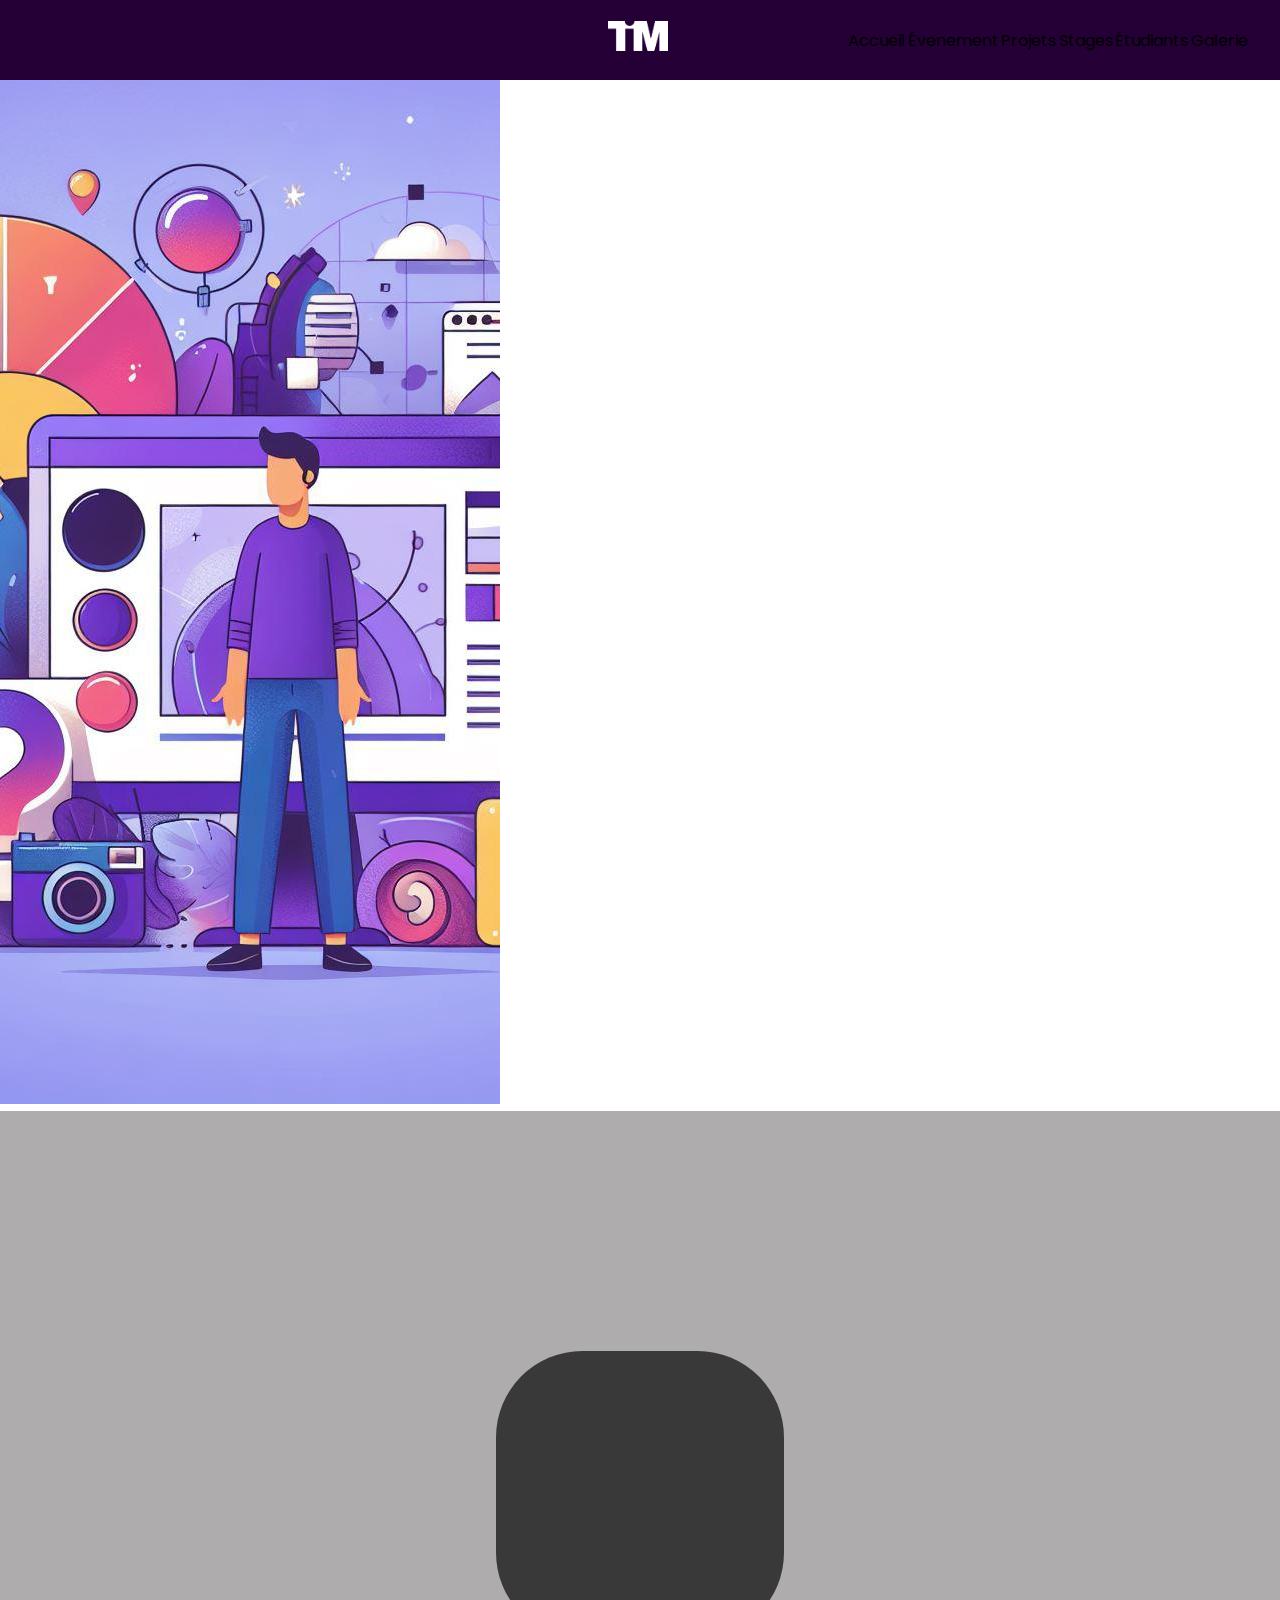
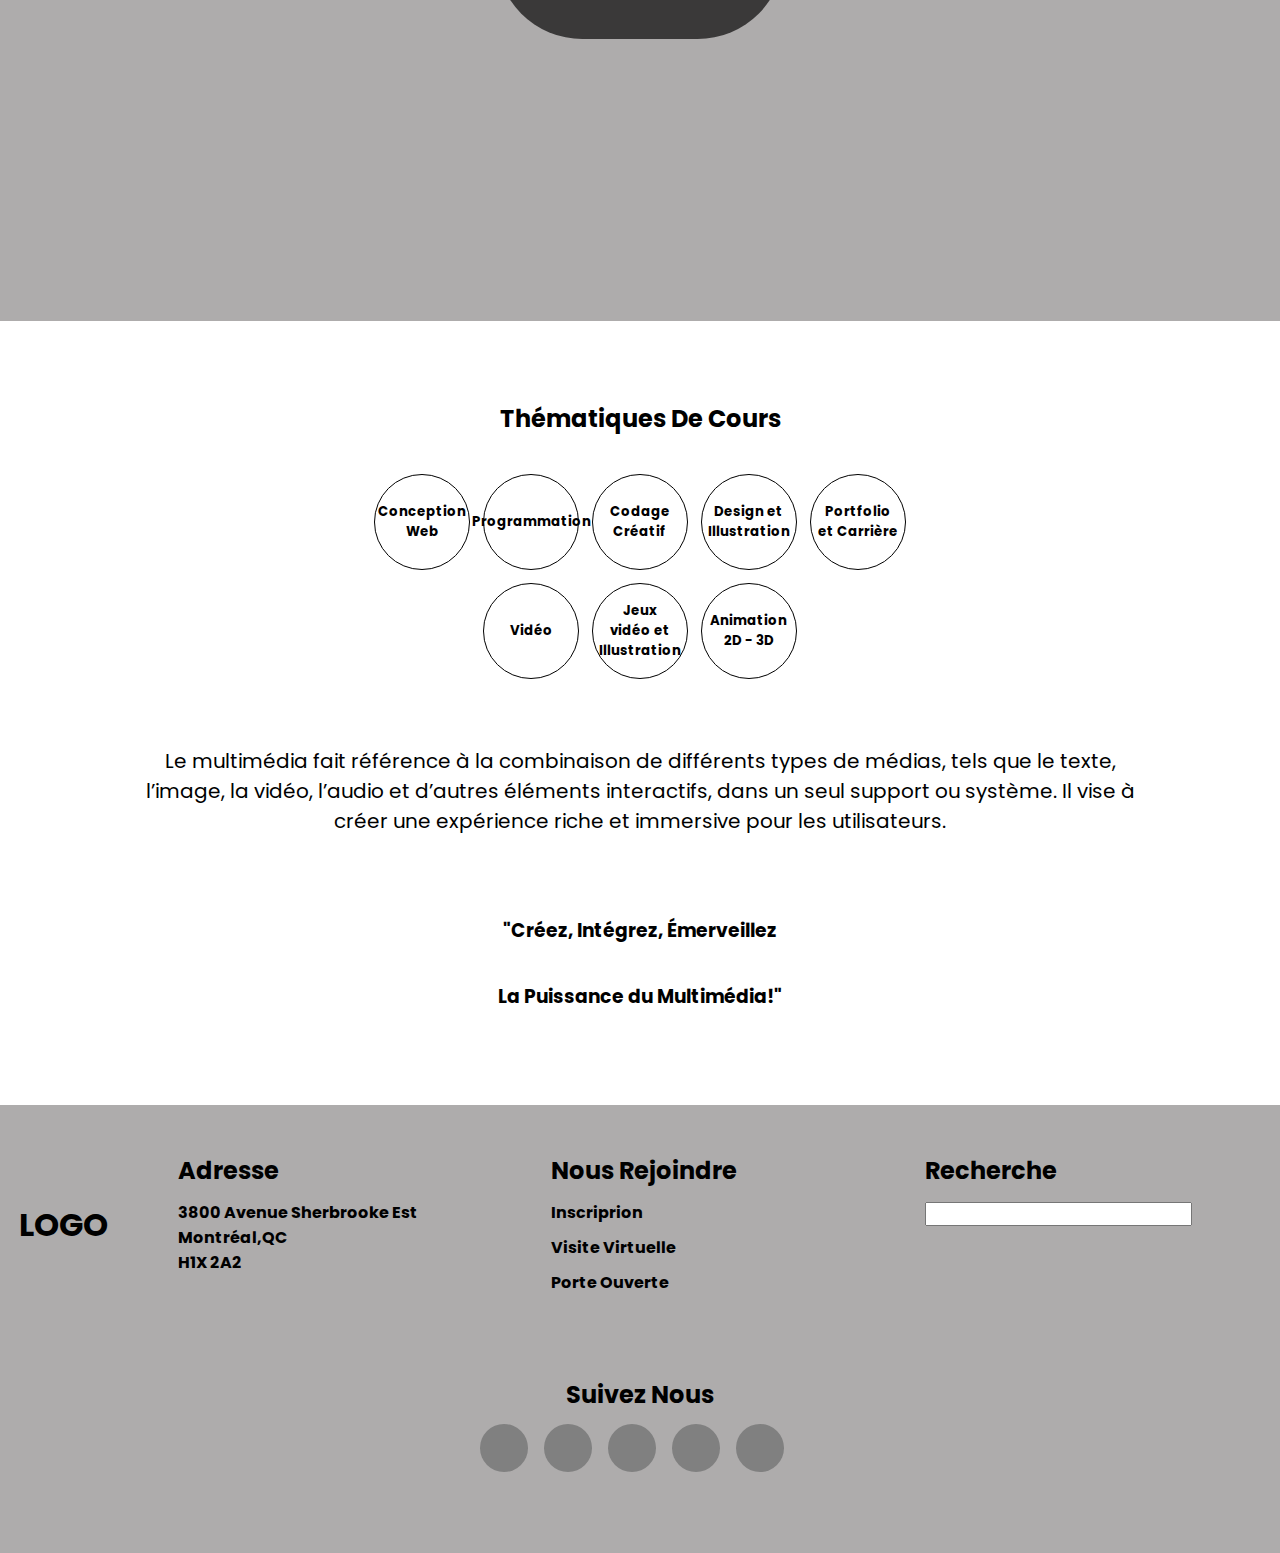
<file: accueil/index.html>
<!DOCTYPE html>
<html lang="en">
  <head>
    <meta charset="UTF-8" />
    <meta name="viewport" content="width=device-width, initial-scale=1.0" />
    <link rel="stylesheet" href="style.css" />
    <link rel="preconnect" href="https://fonts.googleapis.com" />
    <link rel="preconnect" href="https://fonts.gstatic.com" crossorigin />
    <link
      href="https://fonts.googleapis.com/css2?family=Inter:wght@400;600;700&family=Open+Sans:wght@400;500;700&family=Poppins:wght@400;500;600;700&display=swap"
      rel="stylesheet"
    />
    <title>TIM 2023</title>
  </head>
  <body>
    <header>
      <h1><img src="images/timLogo.png" alt=""></h1>
      <nav role="navigation">
        <div id="menuToggle">
          <input type="checkbox" />
          <span></span>
          <span class="ligneMilieu"></span>
          <span></span>

          <ul id="menu">
            <a href="#"><li>Accueil</li></a>
            <a href="#"><li>Évenement</li></a>
            <a href="#"><li>Projets</li></a>
            <a href="#"><li>Stages</li></a>
            <a href="#"><li>Étudiants</li></a>
            <a href="#"><li>Galerie</li></a>
           
          </ul>
        </div>
        <ul id="menu-pc">
          <a href="#"><li>Accueil</li></a>
          <a href="#"><li>Évenement</li></a>
          <a href="#"><li>Projets</li></a>
          <a href="#"><li>Stages</li></a>
          <a href="#"><li>Étudiants</li></a>
          <a href="#"><li>Galerie</li></a>
         
        </ul>
      </nav>

     
    </header>
    <img src="images/IllustrationUn.png" alt="">
    <main>
      <div class="video"></div>
    </main>

    <div class="deuxiemePage">
      <div class="thematiques-cours">
        <h2>Thématiques De Cours</h2>
        <div class="cours">
          <div class="boite">
            <h5>Conception Web</h5>
          </div>
          <div class="boite">
            <h5>Programmation</h5>
          </div>
          <div class="boite">
            <h5>Codage Créatif</h5>
          </div>
          <div class="boite">
            <h5>Design et Illustration</h5>
          </div>
          <div class="boite">
            <h5>Portfolio et Carrière</h5>
          </div>
          <div class="boite">
            <h5>Vidéo</h5>
          </div>
          <div class="boite">
            <h5>Jeux vidéo et Illustration</h5>
          </div>
          <div class="boite">
            <h5>Animation 2D - 3D</h5>
          </div>
        </div>
        <p class="texte-descriptif">
          Le multimédia fait référence à la combinaison de différents types de
          médias, tels que le texte, l’image, la vidéo, l’audio et d’autres
          éléments interactifs, dans un seul support ou système. Il vise à créer
          une expérience riche et immersive pour les utilisateurs.
        </p>
      </div>
      <h3>"Créez, Intégrez, Émerveillez </h3>
      <h3> La Puissance du Multimédia!" </h3>
    </div>
    <footer>
      <h1>LOGO</h1>
      <div class="adresse section"><h2>Adresse</h2><h4>3800 Avenue Sherbrooke Est </h4> <h4>Montréal,QC</h4> <h4>H1X 2A2</h4> </div>
      <div class="rejoindre section"><h2>Nous Rejoindre</h2> <h4>Inscriprion</h4> <h4>Visite Virtuelle</h4><h4>Porte Ouverte</h4></div>
      <div class="recherche section">
        <h2>Recherche</h2>
        <form action="">
          <input type="text" name="" id="">
        </form>
      </div>
      <div class="suivezNous section">
        <h2>Suivez Nous</h2>
        <div class="reseaux">
          <div class="reseau"></div>
          <div class="reseau"></div>
          <div class="reseau"></div>
          <div class="reseau"></div>
          <div class="reseau"></div>
        </div>
      </div>
    </footer>
  </body>
</html>
</file>
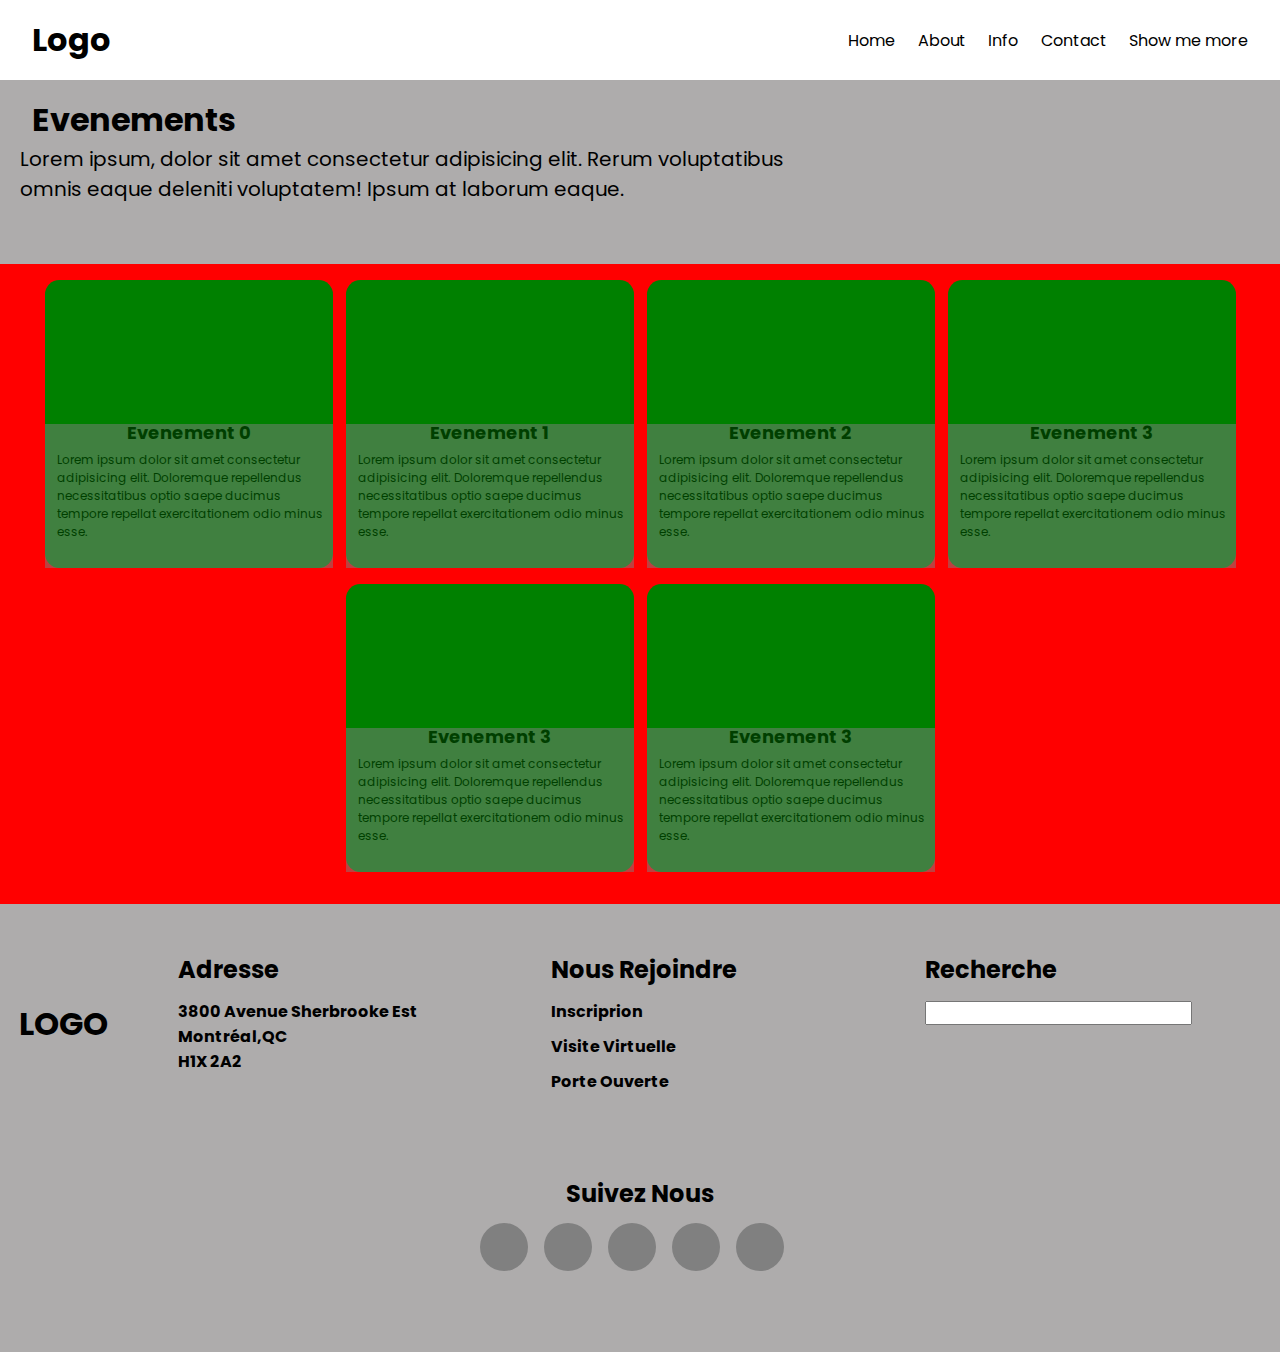
<file: evenements/index.html>
<!DOCTYPE html>
<html lang="en">
  <head>
    <meta charset="UTF-8" />
    <meta name="viewport" content="width=device-width, initial-scale=1.0" />
    <link rel="stylesheet" href="style.css" />
    <link rel="preconnect" href="https://fonts.googleapis.com" />
    <link rel="preconnect" href="https://fonts.gstatic.com" crossorigin />
    <link
      href="https://fonts.googleapis.com/css2?family=Inter:wght@400;600;700&family=Open+Sans:wght@400;500;700&family=Poppins:wght@400;500;600;700&display=swap"
      rel="stylesheet"
    />
    <title>TIM 2023</title>
  </head>
  <body>
    <header>
      <h1>Logo</h1>
      <nav role="navigation">
        <div id="menuToggle">
          <input type="checkbox" />
          <span></span>
          <span></span>
          <span></span>

          <ul id="menu">
            <a href="/siteTimHtml/accueil/"><li>Home</li></a>
            <a href="/siteTimHtml/galerie/"><li>Galerie</li></a>
            <a href="/grille/index.html"><li>Cours</li></a>
            <a href="#"><li>Contact</li></a>
            <a href="#" target="_blank"><li>Show me more</li></a>
          </ul>
        </div>
        <ul id="menu-pc">
          <a href="#"><li>Home</li></a>
          <a href="#"><li>About</li></a>
          <a href="#"><li>Info</li></a>
          <a href="#"><li>Contact</li></a>
          <a href="#" target="_blank"><li>Show me more</li></a>
        </ul>
      </nav>
    </header>

    <main>
      <h1>Evenements</h1>
      <p>
        Lorem ipsum, dolor sit amet consectetur adipisicing elit. Rerum
        voluptatibus omnis eaque deleniti voluptatem! Ipsum at laborum eaque.
      </p>
      <div class="evenements">
        <!-- ------------------------------------ EVENEMENT 0 ------------------------------------ -->

        <input type="checkbox" name="evenement" id="checkbox-evenement" />
        <!-- POPUP -->
        <div class="description-evenement">
          <h1>Titre Evenement</h1>
          <h4>Description</h4>
          <p>
            Lorem ipsum dolor sit amet consectetur adipisicing elit. Recusandae
            quidem ex sint fugit est odio unde aliquam?
          </p>
          <div class="img"></div>
          <div class="auteur">
            <h5>Par:adsasdasdasd</h5>
          </div>
        </div>
        <!-- Block EVENEMENT 0 -->
        <label for="checkbox-evenement">
          <div class="evenement">
            <div class="nom-evenement">
              <h1>Evenement 0</h1>
              <p>
                Lorem ipsum dolor sit amet consectetur adipisicing elit.
                Doloremque repellendus necessitatibus optio saepe ducimus
                tempore repellat exercitationem odio minus esse. 
              </p>
            </div>
          </div>
        </label>

        <!-- ------------------------------------ EVENEMENT 1 ------------------------------------ -->
        <input type="checkbox" name="evenement" id="checkbox-evenement-1" />
        <div class="description-evenement">
          <h1>Titre Evenement</h1>
          <h4>Description</h4>
          <p>
            Lorem ipsum dolor sit amet consectetur adipisicing elit. Recusandae
            quidem ex sint fugit est odio unde aliquam?
          </p>
          <div class="img"></div>
          <div class="auteur">
            <h5>Par:adsasdasdasd</h5>
          </div>
        </div>
        <!-- Block EVENEMENT 1 -->
        <label for="checkbox-evenement-1">
          <div class="evenement">
            <div class="nom-evenement">
              <h1>Evenement 1</h1>
              <p>
                Lorem ipsum dolor sit amet consectetur adipisicing elit.
                Doloremque repellendus necessitatibus optio saepe ducimus
                tempore repellat exercitationem odio minus esse.
              </p>
            </div>
          </div>
        </label>

        <!-- ------------------------------------ EVENEMENT 2 ------------------------------------ -->
        <input type="checkbox" name="evenement" id="checkbox-evenement-2" />
        <label for="checkbox-evenement-2">
          <!-- Block EVENEMENT 2 -->
          <div class="evenement">
            <div class="nom-evenement">
              <h1>Evenement 2</h1>
              <p>
                Lorem ipsum dolor sit amet consectetur adipisicing elit.
                Doloremque repellendus necessitatibus optio saepe ducimus
                tempore repellat exercitationem odio minus esse.
              </p>
            </div>
          </div>
        </label>

        <!-- ------------------------------------ EVENEMENT 3 ------------------------------------ -->
        <input type="checkbox" name="evenement" id="checkbox-evenement" />
        <label for="checkbox-evenement">
          <!-- Block EVENEMENT 3 -->
          <div class="evenement">
            <div class="nom-evenement">
              <h1>Evenement 3</h1>
              <p>
                Lorem ipsum dolor sit amet consectetur adipisicing elit.
                Doloremque repellendus necessitatibus optio saepe ducimus
                tempore repellat exercitationem odio minus esse. 
              </p>
            </div>
          </div>
        </label>

        <!-- ------------------------------------ EVENEMENT 3 ------------------------------------ -->
        <input type="checkbox" name="evenement" id="checkbox-evenement" />
        <label for="checkbox-evenement">
          <!-- Block EVENEMENT 3 -->
          <div class="evenement">
            <div class="nom-evenement">
              <h1>Evenement 3</h1>
              <p>
                Lorem ipsum dolor sit amet consectetur adipisicing elit.
                Doloremque repellendus necessitatibus optio saepe ducimus
                tempore repellat exercitationem odio minus esse. 
              </p>
            </div>
          </div>
        </label>

        <!-- ------------------------------------ EVENEMENT 3 ------------------------------------ -->
        <input type="checkbox" name="evenement" id="checkbox-evenement" />
        <label for="checkbox-evenement">
          <!-- Block EVENEMENT 3 -->
          <div class="evenement">
            <div class="nom-evenement">
              <h1>Evenement 3</h1>
              <p>
                Lorem ipsum dolor sit amet consectetur adipisicing elit.
                Doloremque repellendus necessitatibus optio saepe ducimus
                tempore repellat exercitationem odio minus esse. 
              </p>
            </div>
          </div>
        </label>
      </div>
    </main>

    <footer>
      <h1>LOGO</h1>
      <div class="adresse section">
        <h2>Adresse</h2>
        <h4>3800 Avenue Sherbrooke Est</h4>
        <h4>Montréal,QC</h4>
        <h4>H1X 2A2</h4>
      </div>
      <div class="rejoindre section">
        <h2>Nous Rejoindre</h2>
        <h4>Inscriprion</h4>
        <h4>Visite Virtuelle</h4>
        <h4>Porte Ouverte</h4>
      </div>
      <div class="recherche section">
        <h2>Recherche</h2>
        <form action="">
          <input type="text" name="" id="" />
        </form>
      </div>
      <div class="suivezNous section">
        <h2>Suivez Nous</h2>
        <div class="reseaux">
          <div class="reseau"></div>
          <div class="reseau"></div>
          <div class="reseau"></div>
          <div class="reseau"></div>
          <div class="reseau"></div>
        </div>
      </div>
    </footer>
  </body>
</html>
</file>
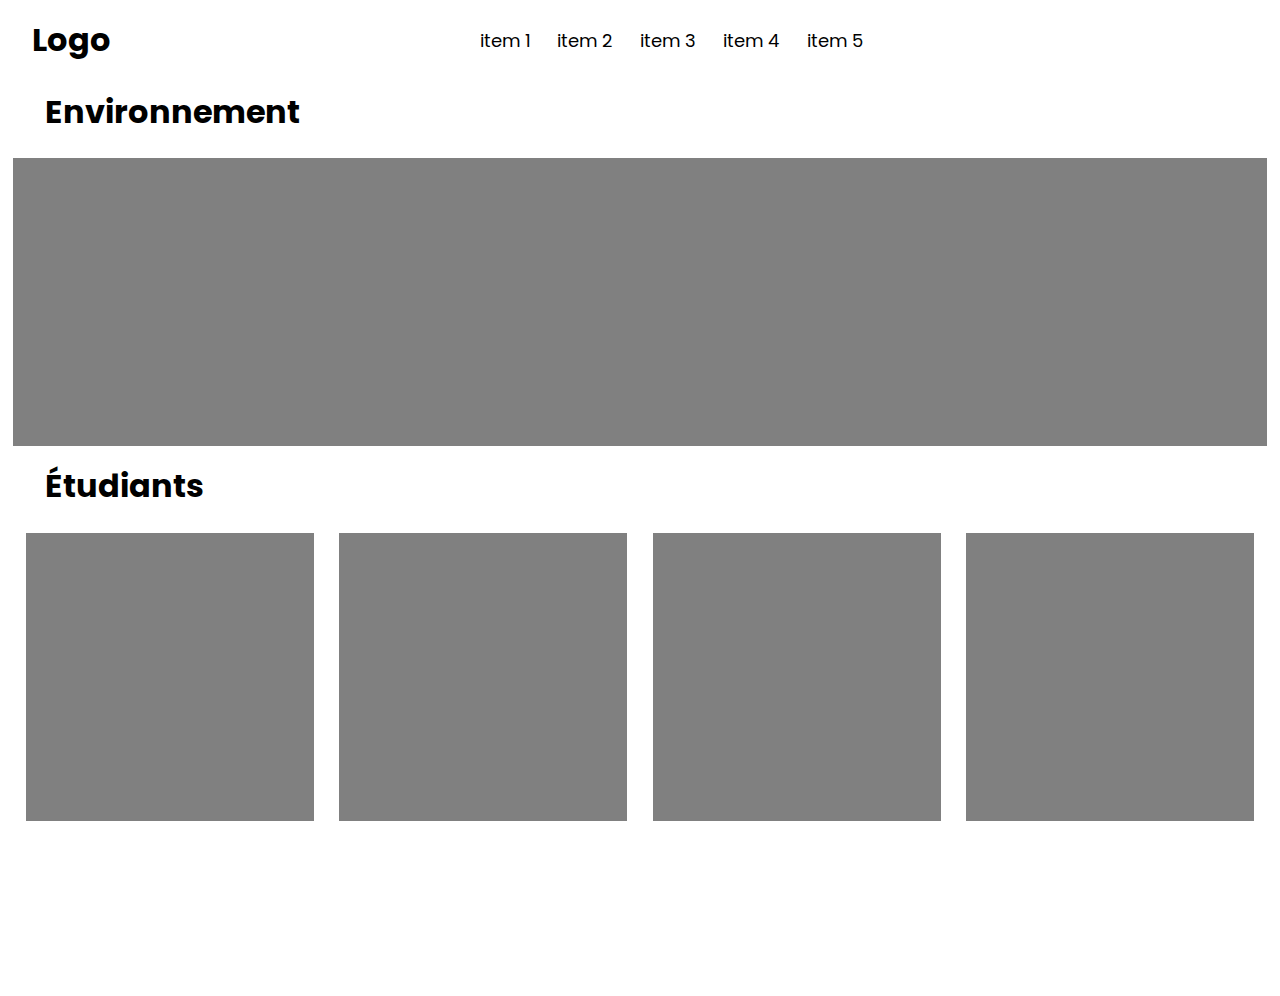
<file: galerie copy/index.html>
<!DOCTYPE html>
<html lang="en">
  <head>
    <meta charset="UTF-8" />
    <meta name="viewport" content="width=device-width, initial-scale=1.0" />
    <link rel="stylesheet" href="style.css" />
    <link rel="preconnect" href="https://fonts.googleapis.com" />
    <link rel="preconnect" href="https://fonts.gstatic.com" crossorigin />
    <link
      href="https://fonts.googleapis.com/css2?family=Inter:wght@400;600;700&family=Open+Sans:wght@400;500;700&family=Poppins:wght@400;500;600;700&display=swap"
      rel="stylesheet"/>
    <title>TIM 2023</title>
  </head>
  <body>
    <header>
      <h1>Logo</h1>
      <nav class="menu">
        <span class="menu-item">item 1</span>
        <span class="menu-item">item 2</span>
        <span class="menu-item">item 3</span>
        <span class="menu-item">item 4</span>
        <span class="menu-item">item 5</span>
      </nav>
    </header>
   <div class="galeries">
    <div class="galerie-environnement galerie">
        <h1>Environnement</h1>
        <div class="images">
            <div class="image"></div>
            <div class="image"></div>
            <div class="image"></div>
            <div class="image"></div>
            <div class="image"></div>
            <div class="image"></div>
        </div>
    </div>
    <div class="galerie-etudiants galerie">
      <h1>Étudiants</h1>
      <div class="images">
          <div class="image"></div>
          <div class="image"></div>
          <div class="image"></div>
          <div class="image"></div>
      </div>
   </div>
  </body>
</html>
</file>
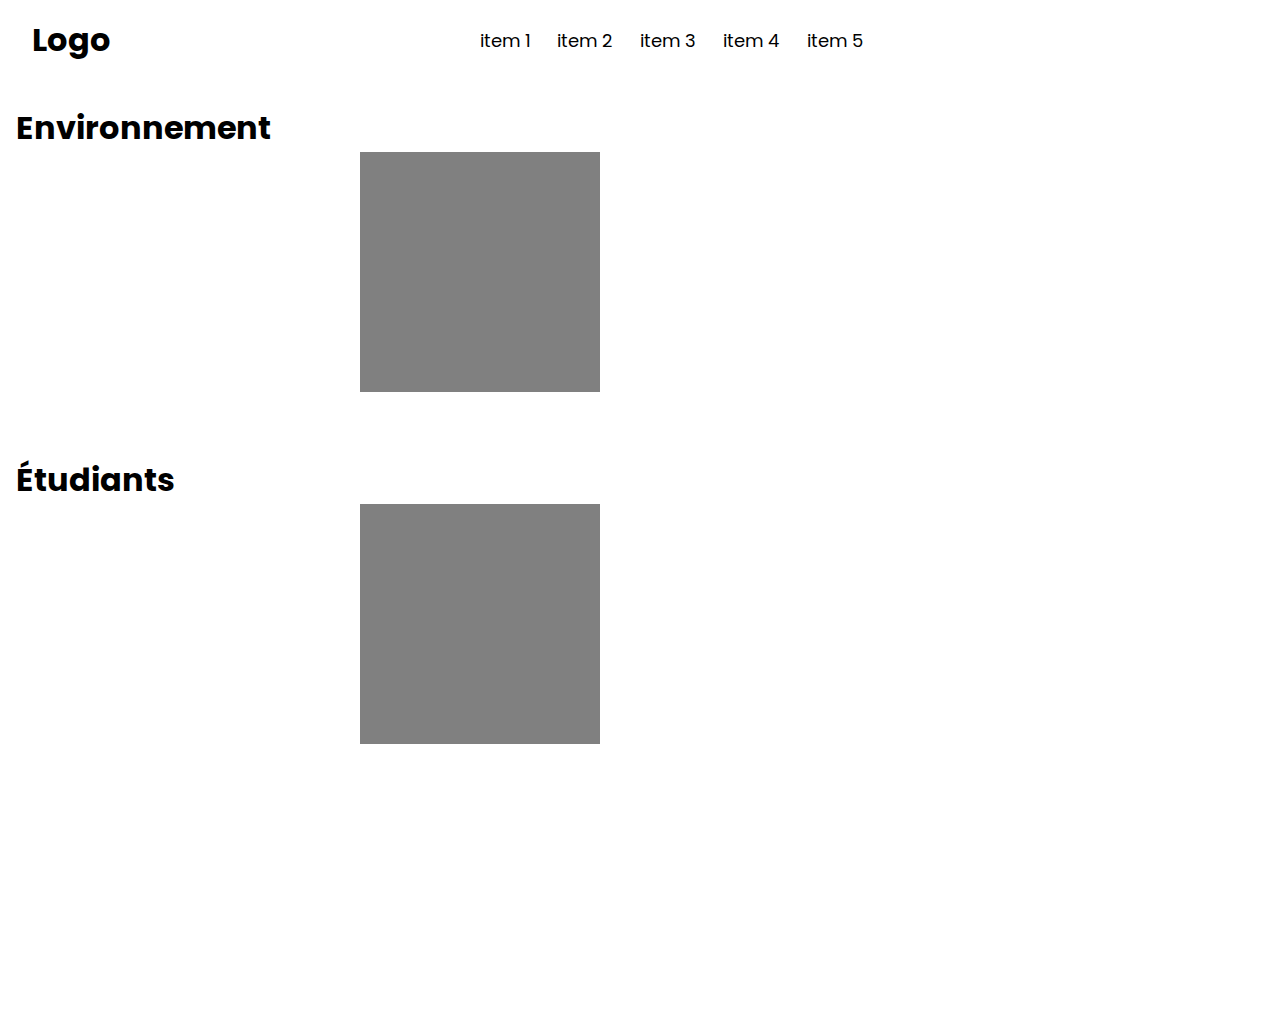
<file: galerie/index.html>
<!DOCTYPE html>
<html lang="en">
  <head>
    <meta charset="UTF-8" />
    <meta name="viewport" content="width=device-width, initial-scale=1.0" />
    <link rel="stylesheet" href="style.css" />
    <link rel="preconnect" href="https://fonts.googleapis.com" />
    <link rel="preconnect" href="https://fonts.gstatic.com" crossorigin />
    <link
      href="https://fonts.googleapis.com/css2?family=Inter:wght@400;600;700&family=Open+Sans:wght@400;500;700&family=Poppins:wght@400;500;600;700&display=swap"
      rel="stylesheet"/>
    <title>TIM 2023</title>
  </head>
  <body>
    <header>
      <h1>Logo</h1>
      <nav class="menu">
        <span class="menu-item">item 1</span>
        <span class="menu-item">item 2</span>
        <span class="menu-item">item 3</span>
        <span class="menu-item">item 4</span>
        <span class="menu-item">item 5</span>
      </nav>
    </header>
   <div class="galeries">
    <h1>Environnement</h1>
    <div class="galerie-environnement galerie"> 
        <div class="images">
            <div class="image"></div>
            <div class="image"></div>
            <div class="image"></div>
            <div class="image"></div>
            <div class="image"></div>
            <div class="image"></div>
        </div>
    </div>
    <h1 class="titreEtudiants">Étudiants</h1>
    <div class="galerie-etudiants galerie"> 
      <div class="images">
          <div class="image"></div>
          <div class="image"></div>
          <div class="image"></div>
          <div class="image"></div>
          <div class="image"></div>
          <div class="image"></div>
      </div>
  </div>
  </body>
</html>
</file>
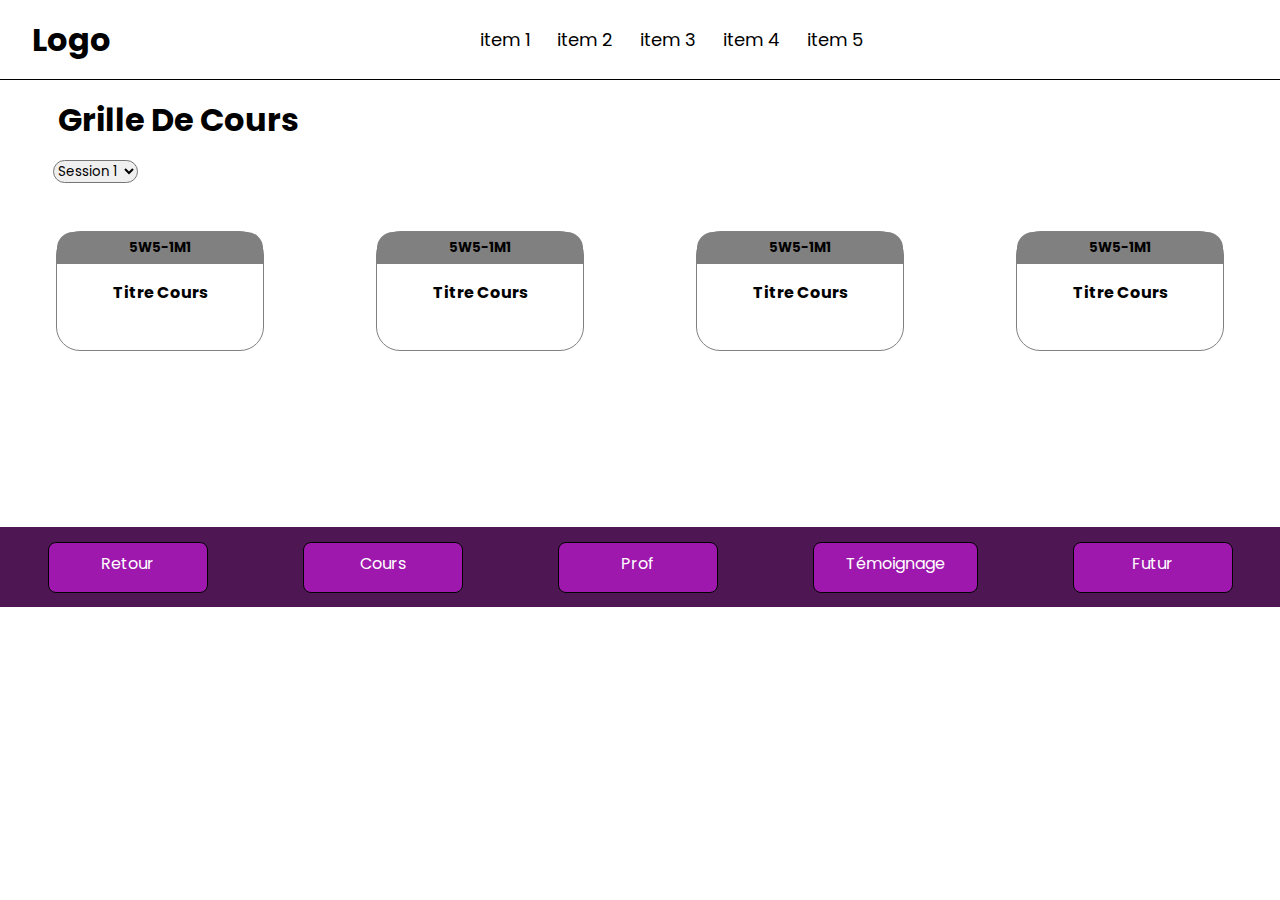
<file: grille/index.html>
<!DOCTYPE html>
<html lang="en">
  <head>
    <meta charset="UTF-8" />
    <meta name="viewport" content="width=device-width, initial-scale=1.0" />
    <link rel="stylesheet" href="style.css" />
    <link rel="preconnect" href="https://fonts.googleapis.com" />
    <link rel="preconnect" href="https://fonts.gstatic.com" crossorigin />
    <link
      href="https://fonts.googleapis.com/css2?family=Inter:wght@400;600;700&family=Open+Sans:wght@400;500;700&family=Poppins:wght@400;500;600;700&display=swap"
      rel="stylesheet"/>
      <script src="index.js"></script>
    <title>TIM 2023</title>
  </head>
  <body>
    <header>
      <h1>Logo</h1>
      <nav class="menu">
        <span class="menu-item">item 1</span>
        <span class="menu-item">item 2</span>
        <span class="menu-item">item 3</span>
        <span class="menu-item">item 4</span>
        <span class="menu-item">item 5</span>
      </nav>
      
    </header>
    <div class="grille-de-cours">
        <h1>Grille De Cours</h1>
        <select name="sessions" id="sessions" onchange="changerCours()">
            <option value=" 1" selected>Session 1</option>
            <option value=" 2">Session 2</option>
            <option value=" 3">Session 3</option>
        </select>
        <div class="cours-sessions">
          <!--Checkbox pour activer le popup-->
            <input type="checkbox" name="check-cours" id="checkbox-cours" />
            <!--Boite Popup du cours-->
            <div class="description-cours">
              <button>X</button>
              <h1>Titre Cours</h1>
              <h2>Sous Titre</h2>
              <h4>Description</h4>
              <p>
                Lorem ipsum dolor sit amet consectetur adipisicing elit.
                Recusandae quidem ex sint fugit est odio unde aliquam? 
              </p>
        
              <h4>Description Equipements</h4>
              <p>
                Lorem ipsum dolor sit amet consectetur adipisicing elit.
                Recusandae quidem ex sint fugit est odio unde aliquam? 
              </p>   
        </div>
         
         <label for="checkbox-cours">
          <!--Boite cours-->
          <span class="cours"><span class="numero-cours"><h5>5W5-1M1</h5></span><h4>Titre Cours</h4></span>
         </label>

        <span class="cours"><span class="numero-cours"><h5>5W5-1M1</h5></span><h4>Titre Cours</h4></span>
        <span class="cours"><span class="numero-cours"><h5>5W5-1M1</h5></span><h4>Titre Cours</h4></span>
        <span class="cours"><span class="numero-cours"><h5>5W5-1M1</h5></span><h4>Titre Cours</h4></span>
     
    </div>
    <div class="menu-bas">
      <nav>
        <a href="#">Retour</a>
        <a href="#">Cours</a>
        <a href="#">Prof</a>
        <a href="#">Témoignage</a>
        <a href="#">Futur</a>
      </nav>
    </div>
  </body>
</html>
</file>
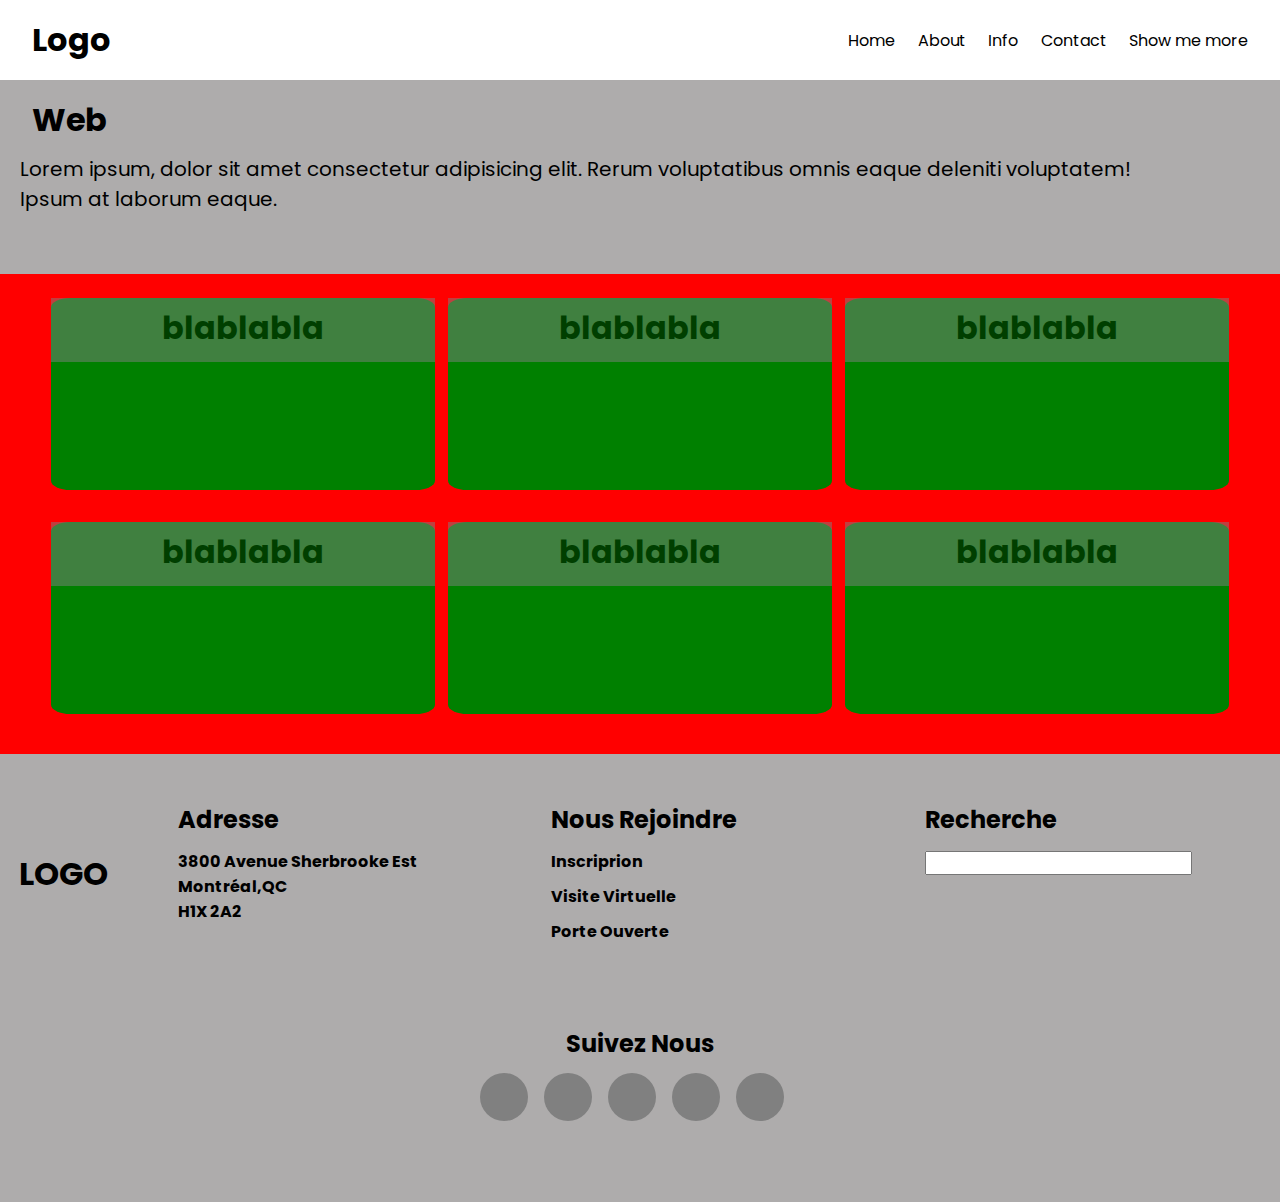
<file: page-projets/index.html>
<!DOCTYPE html>
<html lang="en">
  <head>
    <meta charset="UTF-8" />
    <meta name="viewport" content="width=device-width, initial-scale=1.0" />
    <link rel="stylesheet" href="style.css" />
    <link rel="preconnect" href="https://fonts.googleapis.com" />
    <link rel="preconnect" href="https://fonts.gstatic.com" crossorigin />
    <link
      href="https://fonts.googleapis.com/css2?family=Inter:wght@400;600;700&family=Open+Sans:wght@400;500;700&family=Poppins:wght@400;500;600;700&display=swap"
      rel="stylesheet"
    />
    <title>TIM 2023</title>
  </head>
  <body>
    <header>
      <h1>Logo</h1>
      <nav role="navigation">
        <div id="menuToggle">
          <input type="checkbox" />
          <span></span>
          <span></span>
          <span></span>

          <ul id="menu">
            <a href="/siteTimHtml/accueil/"><li>Home</li></a>
            <a href="/siteTimHtml/galerie/"><li>Galerie</li></a>
            <a href="/grille/index.html"><li>Cours</li></a>
            <a href="#"><li>Contact</li></a>
            <a href="#" target="_blank"><li>Show me more</li></a>
          </ul>
        </div>
        <ul id="menu-pc">
          <a href="#"><li>Home</li></a>
          <a href="#"><li>About</li></a>
          <a href="#"><li>Info</li></a>
          <a href="#"><li>Contact</li></a>
          <a href="#" target="_blank"><li>Show me more</li></a>
        </ul>
      </nav>
    </header>

    <main>
      <h1>Web</h1>
      <p>
        Lorem ipsum, dolor sit amet consectetur adipisicing elit. Rerum
        voluptatibus omnis eaque deleniti voluptatem! Ipsum at laborum eaque.
      </p>
      <div class="projets">
        
        <input type="checkbox" name="projet" id="checkbox-projet" />
        <div class="description-projet">
          <h1>Titre Projet</h1>
          <h4>Description</h4>
          <p>
            Lorem ipsum dolor sit amet consectetur adipisicing elit.
            Recusandae quidem ex sint fugit est odio unde aliquam? 
          </p>
          <div class="img"></div>
          <div class="auteur">
            <h5>Par:adsasdasdasd</h5>
          </div>
        </div>
        <label for="checkbox-projet">
          <div class="projet">
            <div class="nom-projet">
              <h1>blablabla</h1>
            </div>
          </div>
        </label>

        
        <input type="checkbox" name="projet" id="checkbox-projet-1" />
        <div class="description-projet">
          <h1>Titre Projet</h1>
          <h4>Description</h4>
          <p>
            Lorem ipsum dolor sit amet consectetur adipisicing elit.
            Recusandae quidem ex sint fugit est odio unde aliquam? 
          </p>
          <div class="img"></div>
          <div class="auteur">
            <h5>Par:adsasdasdasd</h5>
          </div>
        </div>
        <label for="checkbox-projet-1">
          <div class="projet">
            <div class="nom-projet">
              <h1>blablabla</h1>
            </div>
          </div>
        </label>

        <input type="checkbox" name="projet" id="checkbox-projet-2" />
        <label for="checkbox-projet-2">
          <div class="projet">
            <div class="nom-projet">
              <h1>blablabla</h1>
            </div>
          </div>
        </label>

        <input type="checkbox" name="projet" id="checkbox-projet" />
        <label for="checkbox-projet">
          
          <div class="projet">
            <div class="nom-projet">
              <h1>blablabla</h1>
            </div>
          </div>
        </label>
        <input type="checkbox" name="projet" id="checkbox-projet" />
        <label for="checkbox-projet">
          <div class="projet">
            <div class="nom-projet">
              <h1>blablabla</h1>
            </div>
          </div>
        </label>
        <input type="checkbox" name="projet" id="checkbox-projet" />
        <label for="checkbox-projet">
          <div class="projet">
            <div class="nom-projet">
              <h1>blablabla</h1>
            </div>
          </div>
        </label>
      </div>
    </main>

    <footer>
      <h1>LOGO</h1>
      <div class="adresse section">
        <h2>Adresse</h2>
        <h4>3800 Avenue Sherbrooke Est</h4>
        <h4>Montréal,QC</h4>
        <h4>H1X 2A2</h4>
      </div>
      <div class="rejoindre section">
        <h2>Nous Rejoindre</h2>
        <h4>Inscriprion</h4>
        <h4>Visite Virtuelle</h4>
        <h4>Porte Ouverte</h4>
      </div>
      <div class="recherche section">
        <h2>Recherche</h2>
        <form action="">
          <input type="text" name="" id="" />
        </form>
      </div>
      <div class="suivezNous section">
        <h2>Suivez Nous</h2>
        <div class="reseaux">
          <div class="reseau"></div>
          <div class="reseau"></div>
          <div class="reseau"></div>
          <div class="reseau"></div>
          <div class="reseau"></div>
        </div>
      </div>
    </footer>
  </body>
</html>
</file>
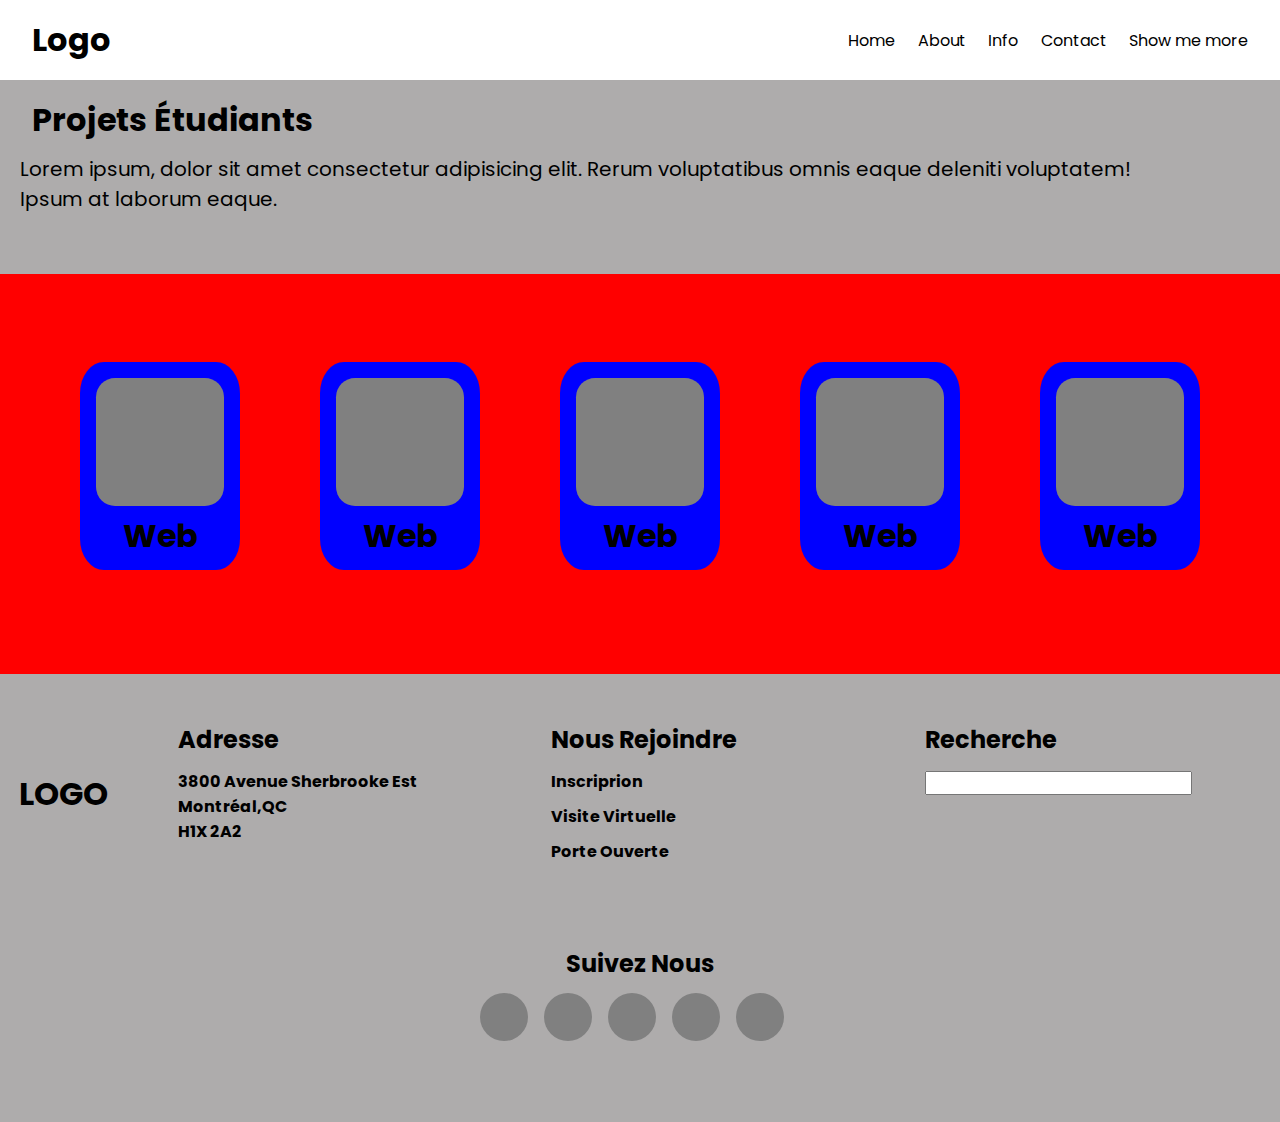
<file: projets/index.html>
<!DOCTYPE html>
<html lang="en">
  <head>
    <meta charset="UTF-8" />
    <meta name="viewport" content="width=device-width, initial-scale=1.0" />
    <link rel="stylesheet" href="style.css" />
    <link rel="preconnect" href="https://fonts.googleapis.com" />
    <link rel="preconnect" href="https://fonts.gstatic.com" crossorigin />
    <link
      href="https://fonts.googleapis.com/css2?family=Inter:wght@400;600;700&family=Open+Sans:wght@400;500;700&family=Poppins:wght@400;500;600;700&display=swap"
      rel="stylesheet"
    />
    <title>TIM 2023</title>
  </head>
  <body>
    <header>
      <h1>Logo</h1>
      <nav role="navigation">
        <div id="menuToggle">
          <input type="checkbox" />
          <span></span>
          <span></span>
          <span></span>

          <ul id="menu">
            <a href="/siteTimHtml/accueil/"><li>Home</li></a>
            <a href="/siteTimHtml/galerie/"><li>Galerie</li></a>
            <a href="/grille/index.html"><li>Cours</li></a>
            <a href="#"><li>Contact</li></a>
            <a href="#" target="_blank"><li>Show me more</li></a>
          </ul>
        </div>
        <ul id="menu-pc">
          <a href="#"><li>Home</li></a>
          <a href="#"><li>About</li></a>
          <a href="#"><li>Info</li></a>
          <a href="#"><li>Contact</li></a>
          <a href="#" target="_blank"><li>Show me more</li></a>
        </ul>
      </nav>
    </header>

    <main>
      <h1>Projets Étudiants</h1>
      <p>
        Lorem ipsum, dolor sit amet consectetur adipisicing elit. Rerum
        voluptatibus omnis eaque deleniti voluptatem! Ipsum at laborum eaque.
      </p>
      <div class="type-projets">
        <div class="type">
          <a href="/page-projets/index.html">
            <div class="img"></div>
            <h1>Web</h1>
          </a>
        </div>
        <div class="type">
            <a href="#">
              <div class="img"></div>
              <h1>Web</h1>
            </a>
          </div>
          <div class="type">
            <a href="#">
              <div class="img"></div>
              <h1>Web</h1>
            </a>
          </div>
          <div class="type">
            <a href="#">
              <div class="img"></div>
              <h1>Web</h1>
            </a>
          </div>
          <div class="type">
            <a href="#">
              <div class="img"></div>
              <h1>Web</h1>
            </a>
          </div>
      </div>
    </main>

    <footer>
      <h1>LOGO</h1>
      <div class="adresse section">
        <h2>Adresse</h2>
        <h4>3800 Avenue Sherbrooke Est</h4>
        <h4>Montréal,QC</h4>
        <h4>H1X 2A2</h4>
      </div>
      <div class="rejoindre section">
        <h2>Nous Rejoindre</h2>
        <h4>Inscriprion</h4>
        <h4>Visite Virtuelle</h4>
        <h4>Porte Ouverte</h4>
      </div>
      <div class="recherche section">
        <h2>Recherche</h2>
        <form action="">
          <input type="text" name="" id="" />
        </form>
      </div>
      <div class="suivezNous section">
        <h2>Suivez Nous</h2>
        <div class="reseaux">
          <div class="reseau"></div>
          <div class="reseau"></div>
          <div class="reseau"></div>
          <div class="reseau"></div>
          <div class="reseau"></div>
        </div>
      </div>
    </footer>
  </body>
</html>
</file>
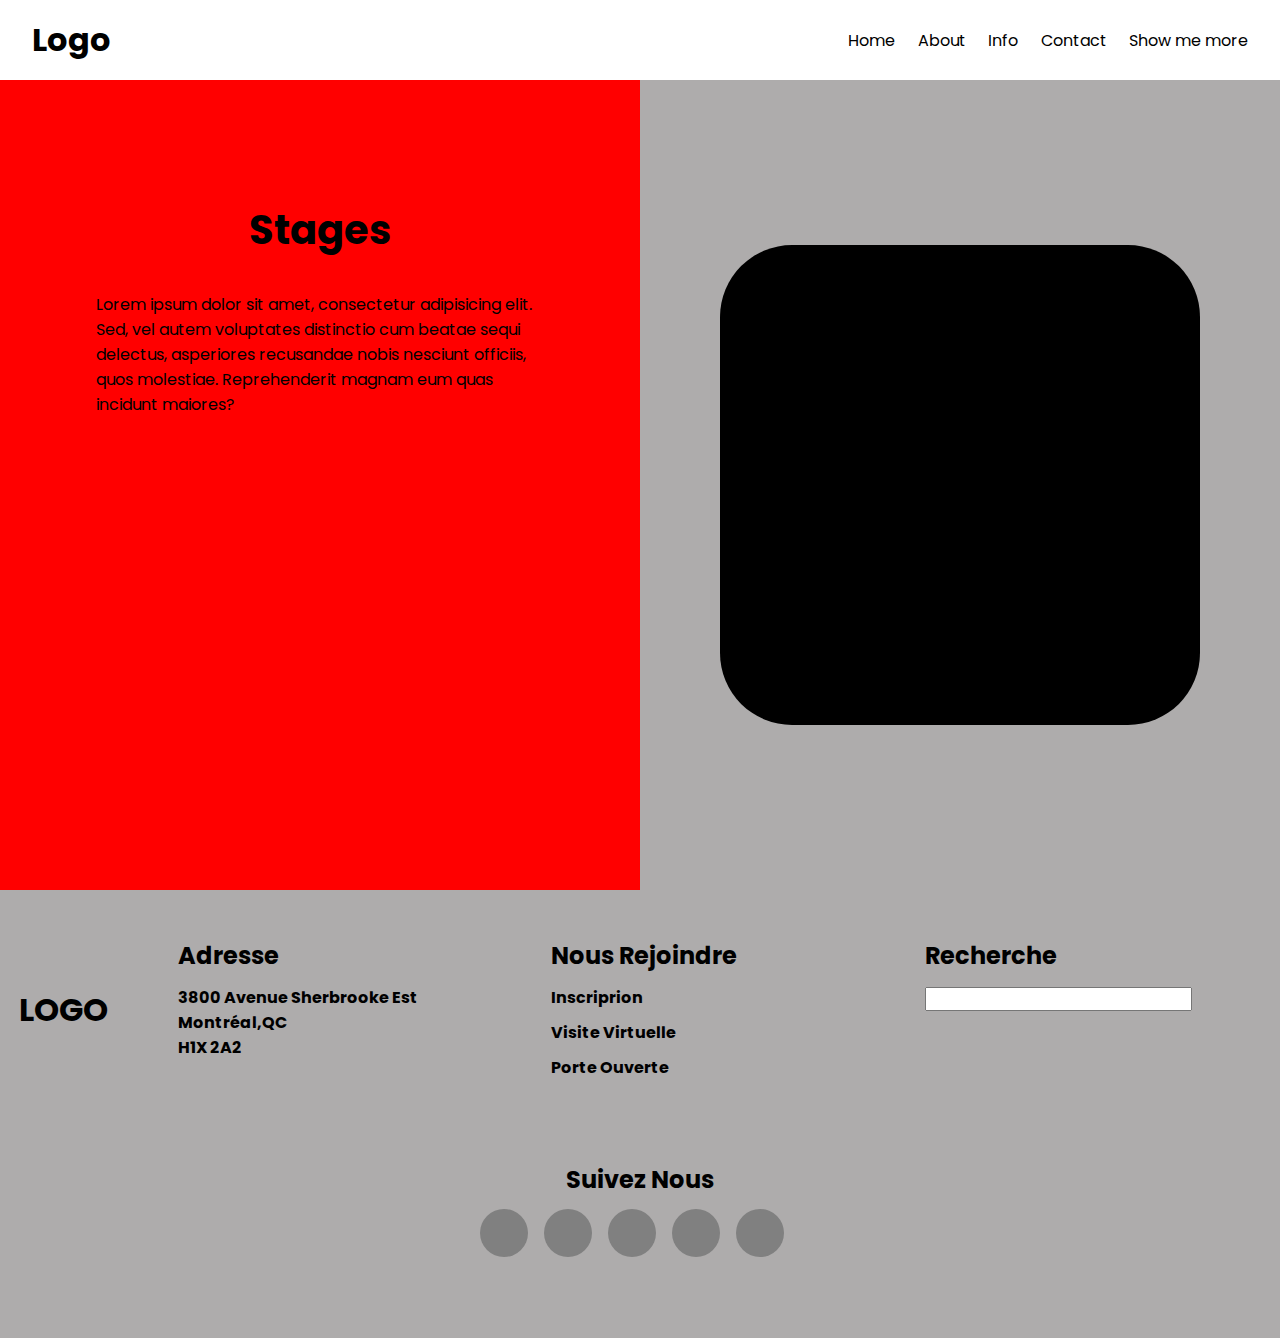
<file: stages/index.html>
<!DOCTYPE html>
<html lang="en">
  <head>
    <meta charset="UTF-8" />
    <meta name="viewport" content="width=device-width, initial-scale=1.0" />
    <link rel="stylesheet" href="style.css" />
    <link rel="preconnect" href="https://fonts.googleapis.com" />
    <link rel="preconnect" href="https://fonts.gstatic.com" crossorigin />
    <link
      href="https://fonts.googleapis.com/css2?family=Inter:wght@400;600;700&family=Open+Sans:wght@400;500;700&family=Poppins:wght@400;500;600;700&display=swap"
      rel="stylesheet"
    />
    <title>TIM 2023</title>
  </head>
  <body>
    <header>
      <h1>Logo</h1>
      <nav role="navigation">
        <div id="menuToggle">
          <input type="checkbox" />
          <span></span>
          <span></span>
          <span></span>

          <ul id="menu">
            <a href="/siteTimHtml/accueil/"><li>Home</li></a>
            <a href="/siteTimHtml/galerie/"><li>Galerie</li></a>
            <a href="/grille/index.html"><li>Cours</li></a>
            <a href="#"><li>Contact</li></a>
            <a href="#" target="_blank"><li>Show me more</li></a>
          </ul>
        </div>
        <ul id="menu-pc">
          <a href="#"><li>Home</li></a>
          <a href="#"><li>About</li></a>
          <a href="#"><li>Info</li></a>
          <a href="#"><li>Contact</li></a>
          <a href="#" target="_blank"><li>Show me more</li></a>
        </ul>
      </nav>
    </header>

    <main>
      <h1>Stages</h1>
      <div class="img"></div>
      <p>
        Lorem ipsum dolor sit amet, consectetur adipisicing elit. Sed, vel autem
        voluptates distinctio cum beatae sequi delectus, asperiores recusandae
        nobis nesciunt officiis, quos molestiae. Reprehenderit magnam eum quas
        incidunt maiores?
      </p>
    </main>

    <main class="main-pc">
        <div class="text">
            <h1>Stages</h1>
            <p>
                Lorem ipsum dolor sit amet, consectetur adipisicing elit. Sed, vel autem
                voluptates distinctio cum beatae sequi delectus, asperiores recusandae
                nobis nesciunt officiis, quos molestiae. Reprehenderit magnam eum quas
                incidunt maiores?
              </p>
        </div>
        
        <div class="img"></div>
        
      </main>
    <div class="bouton-plus">
        <select name="plus" id="plus"><option value="plus" selected = "selected">Plus</option></select>
    </div>
    <footer>
      <h1>LOGO</h1>
      <div class="adresse section">
        <h2>Adresse</h2>
        <h4>3800 Avenue Sherbrooke Est</h4>
        <h4>Montréal,QC</h4>
        <h4>H1X 2A2</h4>
      </div>
      <div class="rejoindre section">
        <h2>Nous Rejoindre</h2>
        <h4>Inscriprion</h4>
        <h4>Visite Virtuelle</h4>
        <h4>Porte Ouverte</h4>
      </div>
      <div class="recherche section">
        <h2>Recherche</h2>
        <form action="">
          <input type="text" name="" id="" />
        </form>
      </div>
      <div class="suivezNous section">
        <h2>Suivez Nous</h2>
        <div class="reseaux">
          <div class="reseau"></div>
          <div class="reseau"></div>
          <div class="reseau"></div>
          <div class="reseau"></div>
          <div class="reseau"></div>
        </div>
      </div>
    </footer>
  </body>
</html>
</file>
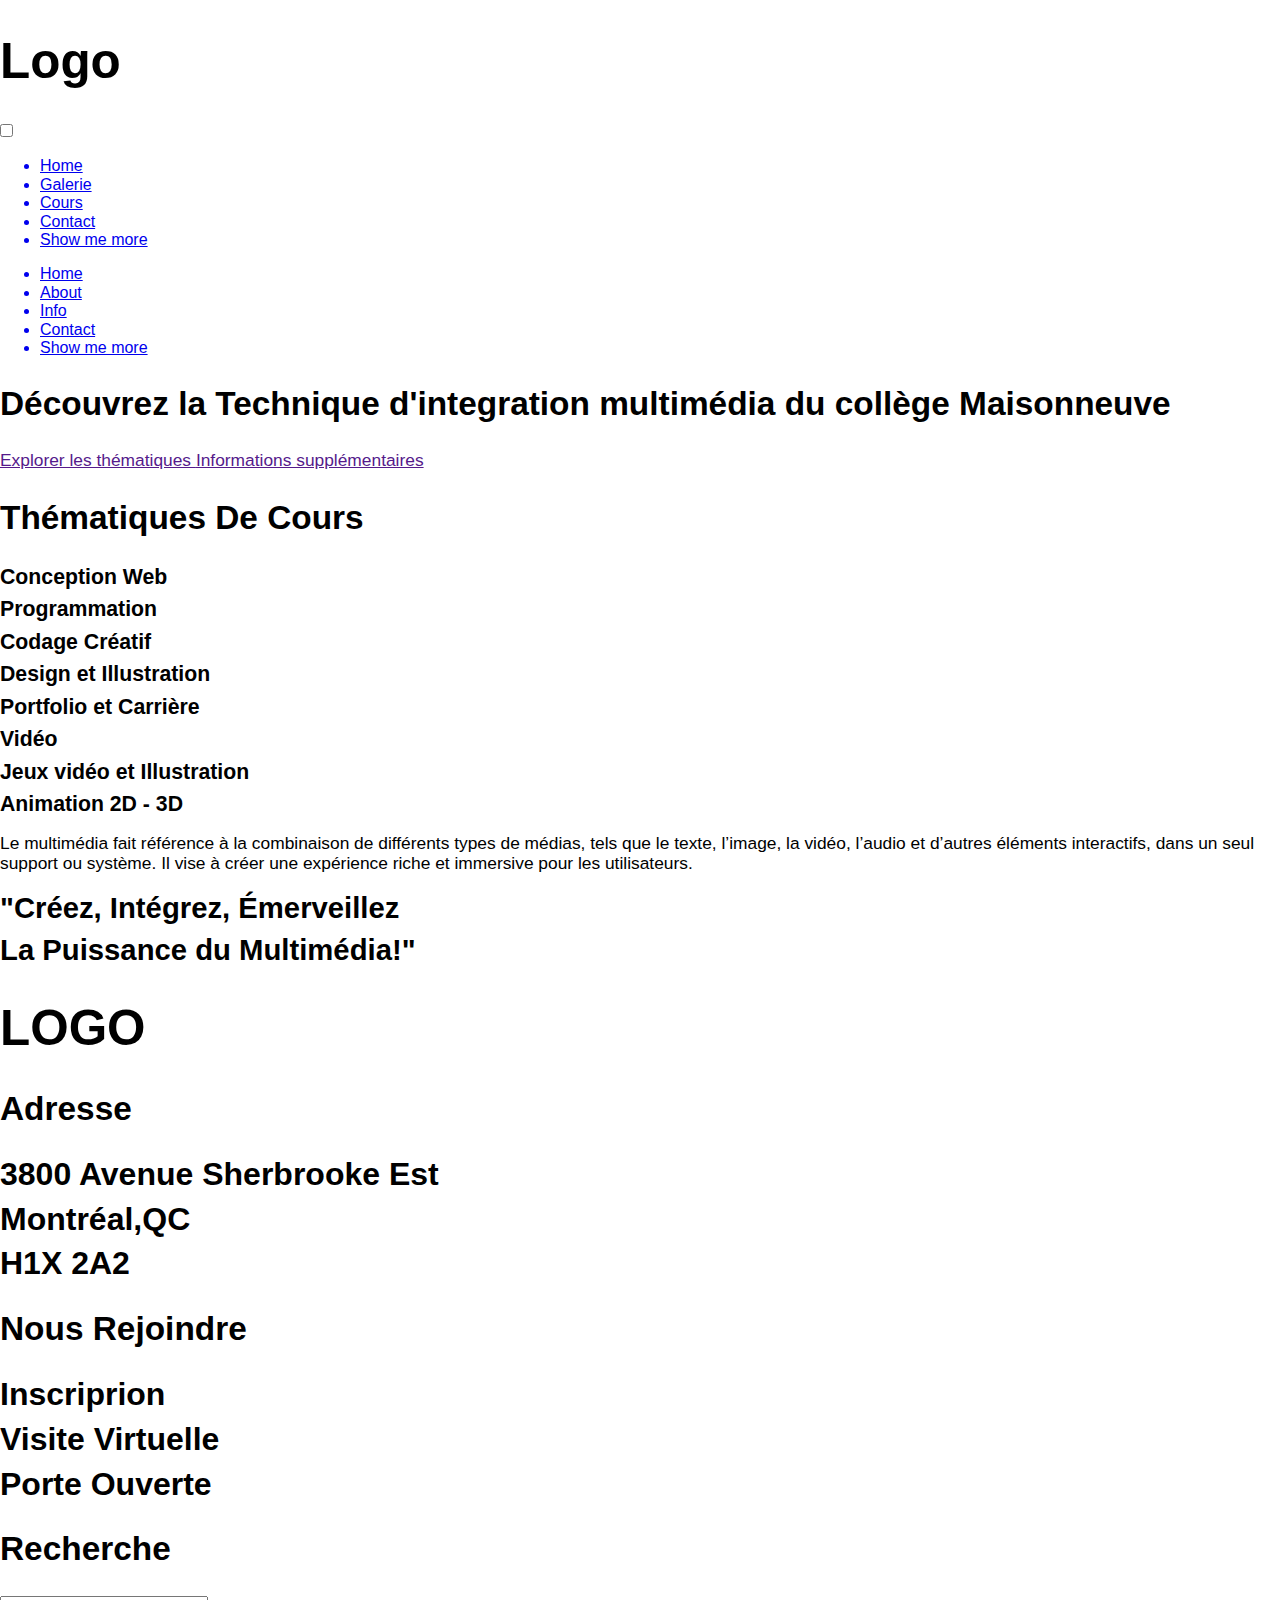
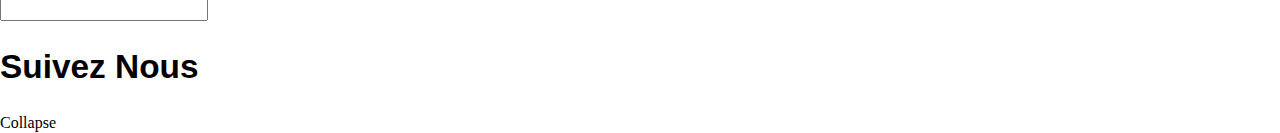
<file: accueil.html>
<!DOCTYPE html>

<html lang="en">

<head>

    <meta charset="UTF-8" />

    <meta name="viewport" content="width=device-width, initial-scale=1.0" />

    <link rel="stylesheet" href="style.css" />

    <link rel="preconnect" href="https://fonts.googleapis.com" />

    <link rel="preconnect" href="https://fonts.gstatic.com" crossorigin />

    <link
        href="https://fonts.googleapis.com/css2?family=Inter:wght@400;600;700&family=Open+Sans:wght@400;500;700&family=Poppins:wght@400;500;600;700&display=swap"
        rel="stylesheet" />

    <title>TIM 2023</title>

</head>

<body>

    <header>

        <h1>Logo</h1>

        <nav role="navigation">

            <div id="menuToggle">

                <input type="checkbox" />

                <span></span>

                <span></span>

                <span></span>



                <ul id="menu">

                    <a href="/siteTimHtml/accueil/">
                        <li>Home</li>
                    </a>

                    <a href="/siteTimHtml/galerie/">
                        <li>Galerie</li>
                    </a>

                    <a href="/grille/index.html">
                        <li>Cours</li>
                    </a>

                    <a href="#">
                        <li>Contact</li>
                    </a>

                    <a href="#" target="_blank">
                        <li>Show me more</li>
                    </a>

                </ul>

            </div>

            <ul id="menu-pc">

                <a href="#">
                    <li>Home</li>
                </a>

                <a href="#">
                    <li>About</li>
                </a>

                <a href="#">
                    <li>Info</li>
                </a>

                <a href="#">
                    <li>Contact</li>
                </a>

                <a href="#" target="_blank">
                    <li>Show me more</li>
                </a>

            </ul>

        </nav>

    </header>


    <main class="decouverte-accueil">
        <div class="decouverte">
            <h2> Découvrez la Technique d'integration multimédia du collège Maisonneuve </h2>
            <p>
                <a href="" class="lien-colonne">Explorer les thématiques </a>
                <a href="" class="lien-colonne">Informations supplémentaires</a>
            </p>
        </div>
        <div class="video"></div>
    </main>
    



    <div class="deuxiemePage">

        <div class="thematiques-cours">

            <h2>Thématiques De Cours</h2>

            <div class="cours">

                <div class="boite">

                    <h5>Conception Web</h5>

                </div>

                <div class="boite">

                    <h5>Programmation</h5>

                </div>

                <div class="boite">

                    <h5>Codage Créatif</h5>

                </div>

                <div class="boite">

                    <h5>Design et Illustration</h5>

                </div>

                <div class="boite">

                    <h5>Portfolio et Carrière</h5>

                </div>

                <div class="boite">

                    <h5>Vidéo</h5>

                </div>

                <div class="boite">

                    <h5>Jeux vidéo et Illustration</h5>

                </div>

                <div class="boite">

                    <h5>Animation 2D - 3D</h5>

                </div>

            </div>

            <p class="texte-descriptif">

                Le multimédia fait référence à la combinaison de différents types de

                médias, tels que le texte, l’image, la vidéo, l’audio et d’autres

                éléments interactifs, dans un seul support ou système. Il vise à créer

                une expérience riche et immersive pour les utilisateurs.

            </p>

        </div>

        <h3>"Créez, Intégrez, Émerveillez </h3>

        <h3> La Puissance du Multimédia!" </h3>

    </div>

    <footer>

        <h1>LOGO</h1>

        <div class="adresse section">
            <h2>Adresse</h2>
            <h4>3800 Avenue Sherbrooke Est </h4>
            <h4>Montréal,QC</h4>
            <h4>H1X 2A2</h4>
        </div>

        <div class="rejoindre section">
            <h2>Nous Rejoindre</h2>
            <h4>Inscriprion</h4>
            <h4>Visite Virtuelle</h4>
            <h4>Porte Ouverte</h4>
        </div>

        <div class="recherche section">

            <h2>Recherche</h2>

            <form action="">

                <input type="text" name="" id="">

            </form>

        </div>

        <div class="suivezNous section">

            <h2>Suivez Nous</h2>

            <div class="reseaux">

                <div class="reseau"></div>

                <div class="reseau"></div>

                <div class="reseau"></div>

                <div class="reseau"></div>

                <div class="reseau"></div>

            </div>

        </div>

    </footer>

</body>

</html>
Collapse
</file>
<file: accueil/style.css>
* {
  padding: 0;
  margin: 0;
  box-sizing: border-box;
  font-family: "Inter", sans-serif;
  font-family: "Open Sans", sans-serif;
  font-family: "Poppins", sans-serif;
}

header {
  width: 100vw;
  height: 5em;
  align-items: center;
  display: flex;
  /****Background color du header ***/
  background-color: #250036;
}

header img {
  margin-left: 45vw;
  width: 60px;
  height: 30px;
}

/************* MENU BURGER DEBUT *************/
#menuToggle {
  display: block;
  position: absolute;
  left: 1em;
  z-index: 1;
  /* Liens du menu */
  /*
  * Design du burger
  */
  /* 
  * Fait un "X" avec les spans du burger
  */
  /*
  * Cache le span du milieu
  */
  /*
  * Modifie la place du dernier
  */
}
#menuToggle a {
  text-decoration: none;
  color: #ffffff;
  transition: color 0.3s ease;
}
#menuToggle a:hover {
  color: #250036;
}
#menuToggle input {
  display: block;
  width: 40px;
  height: 32px;
  position: absolute;
  top: -7px;
  left: -5px;
  cursor: pointer;
  opacity: 0; /* Cache le checkbox */
  z-index: 2; /* Le place par dessus le burder */
}
#menuToggle span {
  display: block;
  width: 33px;
  height: 4px;
  margin-bottom: 5px;
  position: relative;
  background: rgb(255, 255, 255);
  border-radius: 3px;
  z-index: 1;
  transform-origin: 4px 0px;
  transition: transform 0.5s cubic-bezier(0.77, 0.2, 0.05, 1), background 0.5s cubic-bezier(0.77, 0.2, 0.05, 1), opacity 0.55s ease;
}
#menuToggle span.ligneMilieu {
  margin-left: 10px;
}
#menuToggle span:first-child {
  transform-origin: 0% 0%;
}
#menuToggle span:nth-last-child(2) {
  transform-origin: 0% 100%;
}
#menuToggle input:checked ~ span {
  opacity: 1;
  transform: rotate(45deg) translate(-2px, -1px);
  background: #ffffff;
}
#menuToggle input:checked ~ span:nth-last-child(3) {
  opacity: 0;
  transform: rotate(0deg) scale(0.2, 0.2);
}
#menuToggle input:checked ~ span:nth-last-child(2) {
  transform: rotate(-45deg) translate(0, -1px);
}

#menuToggle input:checked ~ ul {
  transform: none;
}

#menu {
  position: absolute;
  width: 300px;
  margin: -100px 0 0 -50px;
  padding: 50px;
  padding-top: 125px;
  background: #6E3D80;
  list-style-type: none;
  -webkit-font-smoothing: antialiased;
  transform-origin: 0% 0%;
  transform: translate(-100%, 0);
  transition: transform 0.5s cubic-bezier(0.77, 0.2, 0.05, 1);
}
#menu li {
  padding: 10px 0;
  font-size: 22px;
}

#menu-pc {
  display: none;
}

/************* MENU BURGER FIN *************/
main {
  height: 90vh;
  width: 100vw;
  background-color: rgb(174, 172, 172);
}

.video {
  width: 18em;
  height: 18em;
  background-color: rgb(58, 57, 57);
  position: relative;
  margin: auto;
  top: 15em;
  border-radius: 30%;
}

.thematiques-cours {
  margin: 5em auto;
  width: 80vw;
  display: flex;
  flex-direction: column;
  justify-content: center;
  align-items: center;
}

.cours {
  margin-top: 2em;
  width: 100%;
  display: flex;
  flex-wrap: wrap;
  align-items: center;
  justify-content: space-evenly;
}

.groupe3 {
  margin-top: 5em;
}

.boite {
  display: flex;
  justify-content: center;
  align-items: center;
  width: 6em;
  height: 6em;
  border: 1px solid black;
  margin: 0.4em;
  border-radius: 2em;
  text-wrap: wrap;
  text-align: center;
  text-wrap: balance;
  border-radius: 100%;
}

.texte-descriptif {
  margin: 4em auto auto;
  text-align: center;
  font-size: 20px;
}

.deuxiemePage > h3 {
  margin-bottom: 2em;
  text-align: center;
}

/************* PIED DE PAGE *************/
footer {
  background-color: rgb(174, 172, 172);
  width: 100vw;
  height: auto;
  display: flex;
  flex-direction: column;
  align-items: center;
}

footer h1 {
  margin-top: 1em;
}

.section {
  text-align: center;
  margin-bottom: 1em;
}

.rejoindre h4 {
  margin-bottom: 10px;
}

.section h2 {
  margin-bottom: 0.5em;
}

.footer div > h2 {
  margin-bottom: 1em;
}

form input {
  width: 20em;
}

.section {
  width: 100%;
}

.reseaux {
  display: flex;
  justify-content: space-evenly;
}

.reseau {
  width: 3em;
  height: 3em;
  border-radius: 100%;
  background-color: grey;
}

/************* VERSION TABLETTE *************/
@media only screen and (min-width: 768px) {
  .cours {
    width: 90%;
    justify-content: center;
  }
  .texte-descriptif {
    margin: 3em auto auto;
  }
  .deuxiemePage h3:last-child {
    margin-bottom: 5em;
  }
  footer h1 {
    margin-bottom: 0.5em;
  }
  .recherche {
    margin-bottom: 3em;
  }
  .reseaux {
    justify-content: center;
  }
  .reseau {
    margin-right: 1em;
  }
}
/************* VERSION PC *************/
@media only screen and (min-width: 1280px) {
  #menuToggle {
    display: none;
  }
  header {
    justify-content: space-between;
  }
  nav {
    width: 25em;
    margin-right: 2em;
  }
  nav ul {
    list-style: none;
  }
  ul a {
    text-decoration: none;
    color: black;
  }
  header h1 {
    margin: 1em;
  }
  #menu-pc {
    display: flex;
    justify-content: space-between;
    width: 100%;
  }
  .cours {
    width: 60%;
  }
  footer {
    flex-wrap: wrap;
    min-height: 22em;
    flex-direction: row;
    align-items: center;
    justify-content: space-around;
  }
  footer h1 {
    margin-right: 1em;
  }
  .section {
    height: 10em;
    width: 21em;
    display: flex;
    flex-direction: column;
    align-items: flex-start;
    margin-top: 3em;
    margin-bottom: 1em;
    text-align: left;
  }
  .suivezNous {
    align-items: center;
  }
}/*# sourceMappingURL=style.css.map */
</file>
<file: evenements/style.css>
* {
  padding: 0;
  margin: 0;
  box-sizing: border-box;
  font-family: "Inter", sans-serif;
  font-family: "Open Sans", sans-serif;
  font-family: "Poppins", sans-serif;
}

header {
  width: 100vw;
  height: 5em;
  align-items: center;
  display: flex;
}

header h1 {
  margin: auto;
}

/************* MENU BURGER DEBUT *************/
#menuToggle {
  display: block;
  position: absolute;
  left: 1em;
  z-index: 1;
  /* Liens du menu */
  /*
  * Design du burger
  */
  /* 
  * Fait un "X" avec les spans du burger
  */
  /*
  * Cache le span du milieu
  */
  /*
  * Modifie la place du dernier
  */
}
#menuToggle a {
  text-decoration: none;
  color: #232323;
  transition: color 0.3s ease;
}
#menuToggle a:hover {
  color: tomato;
}
#menuToggle input {
  display: block;
  width: 40px;
  height: 32px;
  position: absolute;
  top: -7px;
  left: -5px;
  cursor: pointer;
  opacity: 0; /* Cache le checkbox */
  z-index: 2; /* Le place par dessus le burder */
}
#menuToggle span {
  display: block;
  width: 33px;
  height: 4px;
  margin-bottom: 5px;
  position: relative;
  background: #cdcdcd;
  border-radius: 3px;
  z-index: 1;
  transform-origin: 4px 0px;
  transition: transform 0.5s cubic-bezier(0.77, 0.2, 0.05, 1), background 0.5s cubic-bezier(0.77, 0.2, 0.05, 1), opacity 0.55s ease;
}
#menuToggle span:first-child {
  transform-origin: 0% 0%;
}
#menuToggle span:nth-last-child(2) {
  transform-origin: 0% 100%;
}
#menuToggle input:checked ~ span {
  opacity: 1;
  transform: rotate(45deg) translate(-2px, -1px);
  background: #232323;
}
#menuToggle input:checked ~ span:nth-last-child(3) {
  opacity: 0;
  transform: rotate(0deg) scale(0.2, 0.2);
}
#menuToggle input:checked ~ span:nth-last-child(2) {
  transform: rotate(-45deg) translate(0, -1px);
}

#menuToggle input:checked ~ ul {
  transform: none;
}

#menu {
  position: absolute;
  width: 300px;
  margin: -100px 0 0 -50px;
  padding: 50px;
  padding-top: 125px;
  background: #ededed;
  list-style-type: none;
  -webkit-font-smoothing: antialiased;
  transform-origin: 0% 0%;
  transform: translate(-100%, 0);
  transition: transform 0.5s cubic-bezier(0.77, 0.2, 0.05, 1);
}
#menu li {
  padding: 10px 0;
  font-size: 22px;
}

#menu-pc {
  display: none;
}

/************* MENU BURGER FIN *************/
.main-pc {
  display: none;
}

main {
  width: 100vw;
  height: auto;
  background-color: rgb(174, 172, 172);
  display: flex;
  flex-direction: column;
  align-items: center;
}
main .evenements {
  display: flex;
  flex-direction: column;
  align-items: center;
  width: 100%;
  height: auto;
  display: flex;
  flex-direction: column;
  background-color: red;
  padding-bottom: 2em;
}
main .evenements label .evenement {
  display: flex;
  width: 22em;
  height: 22em;
  background-color: green;
  justify-content: end;
  border-radius: 5%;
  flex-direction: column;
}
main .evenements label .evenement .nom-evenement {
  display: flex;
  justify-content: center;
  flex-direction: column;
  width: 100%;
  height: 50%;
  background-color: grey;
  opacity: 50%;
}
main .evenements label .evenement .nom-evenement h1 {
  font-size: 22px;
}
main .evenements #checkbox-evenement:checked + .description-evenement {
  display: block;
}
main .evenements #checkbox-evenement-1:checked + .description-evenement {
  display: block;
}
main .evenements .description-evenement {
  max-width: 30em;
  min-height: 20em;
  display: none;
  position: absolute;
  text-align: center;
  z-index: 2;
  width: 90vw;
  min-height: 15em;
  background-color: blue;
}
main .evenements .description-evenement .img {
  width: 90%;
  height: 15em;
  background-color: rgb(18, 223, 216);
  margin: 1em auto 0;
}
main .evenements .description-evenement p {
  margin: auto;
}
main .evenements .description-evenement .auteur {
  width: 100%;
  height: 2em;
  background-color: grey;
  display: flex;
  justify-content: flex-start;
  align-items: center;
}
main .evenements .description-evenement .auteur h5 {
  margin-left: 1em;
}
main .evenements input {
  visibility: hidden;
}
main .evenements .evenement {
  margin-top: 1em;
  background-color: blue;
}
main .evenements .evenement .img {
  border-radius: 15%;
  margin-top: 1em;
  width: 8em;
  height: 8em;
  background-color: grey;
}
main .evenements .evenement h1 {
  margin-top: 0.2em;
  margin-bottom: 0.3em;
  text-align: center;
}
main .evenements .evenement a {
  text-decoration: none;
  color: black;
}
main h1, main p {
  margin-top: 0.5em;
}
main p {
  width: 95%;
  text-align: left;
  margin: auto;
}

/************* PIED DE PAGE *************/
footer {
  background-color: rgb(174, 172, 172);
  width: 100vw;
  height: auto;
  display: flex;
  flex-direction: column;
  align-items: center;
}

footer h1 {
  margin-top: 1em;
}

.section {
  text-align: center;
  margin-bottom: 1em;
}

.rejoindre h4 {
  margin-bottom: 10px;
}

.section h2 {
  margin-bottom: 0.5em;
}

.footer div > h2 {
  margin-bottom: 1em;
}

form input {
  width: 20em;
}

.section {
  width: 100%;
}

.reseaux {
  display: flex;
  justify-content: space-evenly;
}

.reseau {
  width: 3em;
  height: 3em;
  border-radius: 100%;
  background-color: grey;
}

/************* VERSION TABLETTE *************/
@media only screen and (min-width: 768px) {
  footer h1 {
    margin-bottom: 0.5em;
  }
  .recherche {
    margin-bottom: 3em;
  }
  .reseaux {
    justify-content: center;
  }
  .reseau {
    margin-right: 1em;
  }
}
/************* VERSION PC *************/
@media only screen and (min-width: 1280px) {
  #menuToggle {
    display: none;
  }
  header {
    justify-content: space-between;
  }
  nav {
    width: 25em;
    margin-right: 2em;
  }
  nav ul {
    list-style: none;
  }
  ul a {
    text-decoration: none;
    color: black;
  }
  header h1 {
    margin: 1em;
  }
  #menu-pc {
    display: flex;
    justify-content: space-between;
    width: 100%;
  }
  .bouton-plus {
    display: none;
  }
  main {
    align-items: flex-start;
  }
  main .evenements {
    min-height: 30em;
    justify-content: center;
    flex-direction: row;
    flex-wrap: wrap;
  }
  main .evenements label .evenement {
    width: 18em;
    height: 18em;
  }
  main .evenements label .evenement .nom-evenement h1 {
    font-size: 18px;
  }
  main .evenements label .evenement .nom-evenement p {
    font-size: 12px;
    text-align: left;
  }
  main p {
    text-align: left;
    font-size: 20px;
    margin-bottom: 3em;
  }
  main > h1, main p {
    margin-left: 1em;
  }
  main > p {
    width: 40em;
  }
  footer {
    flex-wrap: wrap;
    min-height: 22em;
    flex-direction: row;
    align-items: center;
    justify-content: space-around;
  }
  footer h1 {
    margin-right: 1em;
  }
  .section {
    height: 10em;
    width: 21em;
    display: flex;
    flex-direction: column;
    align-items: flex-start;
    margin-top: 3em;
    margin-bottom: 1em;
    text-align: left;
  }
  .suivezNous {
    align-items: center;
  }
}/*# sourceMappingURL=style.css.map */
</file>
<file: galerie copy/style.css>
* {
  padding: 0;
  margin: 0;
  box-sizing: border-box;
  font-family: "Inter", sans-serif;
  font-family: "Open Sans", sans-serif;
  font-family: "Poppins", sans-serif;
}

header {
  width: 100vw;
  height: 5em;
  align-items: center;
  display: flex;
}
header h1 {
  width: 35%;
  margin-left: 1em;
}

.menu {
  width: 30%;
  display: flex;
  justify-content: space-between;
  align-items: center;
  font-size: 18px;
}

.galeries {
  display: flex;
  flex-direction: column;
  width: 98vw;
  min-height: 100vh;
  margin: 0.5em auto;
}
.galeries h1 {
  margin-left: 1em;
  margin-bottom: 0.7em;
}
.galeries .galerie {
  width: 100%;
}

.images {
  display: flex;
  overflow-x: scroll;
  justify-content: space-around;
}
.images .image {
  width: 18em;
  display: block;
  height: 18em;
  background-color: grey;
}

.galerie-etudiants {
  margin-top: 1em;
  margin-bottom: 1em;
}/*# sourceMappingURL=style.css.map */
</file>
<file: galerie/style.css>
* {
  padding: 0;
  margin: 0;
  box-sizing: border-box;
  font-family: "Inter", sans-serif;
  font-family: "Open Sans", sans-serif;
  font-family: "Poppins", sans-serif;
}

header {
  width: 100vw;
  height: 5em;
  align-items: center;
  display: flex;
}
header h1 {
  width: 35%;
  margin-left: 1em;
}

.menu {
  width: 30%;
  display: flex;
  justify-content: space-between;
  align-items: center;
  font-size: 18px;
}

.galeries {
  display: flex;
  flex-direction: column;
  min-height: 100vh;
  margin: 1.5em auto;
  overflow-x: hidden;
}
.galeries h1 {
  margin-left: 0.5em;
}
.galeries .galerie {
  overflow-x: scroll;
}

.images {
  display: flex;
  justify-content: space-around;
  width: 450vw;
}
.images .image {
  width: 15em;
  display: block;
  height: 15em;
  background-color: grey;
}

.titreEtudiants {
  margin-top: 2em;
  margin-bottom: -0.5em;
}

.galerie-etudiants {
  margin-top: 1em;
  margin-bottom: 1em;
}/*# sourceMappingURL=style.css.map */
</file>
<file: grille/style.css>
* {
  padding: 0;
  margin: 0;
  box-sizing: border-box;
  font-family: "Inter", sans-serif;
  font-family: "Open Sans", sans-serif;
  font-family: "Poppins", sans-serif;
}

header {
  width: 100vw;
  height: 5em;
  align-items: center;
  display: flex;
  border-bottom: 1px solid black;
}
header h1 {
  width: 35%;
  margin-left: 1em;
}

.menu {
  width: 30%;
  display: flex;
  justify-content: space-between;
  align-items: center;
  font-size: 18px;
}

.grille-de-cours {
  margin-top: 1em;
  margin-bottom: 0.5em;
  width: 100vw;
  display: flex;
  flex-direction: column;
  align-items: center;
  justify-content: center;
}
.grille-de-cours > h1 {
  margin-bottom: 0.5em;
}

.cours-sessions {
  width: 90%;
  margin: auto;
  display: flex;
  flex-direction: column;
  justify-content: center;
  align-items: center;
}

.cours {
  display: flex;
  flex-direction: column;
  text-align: center;
  align-items: center;
  justify-content: flex-start;
  width: 13em;
  height: 6em;
  border-radius: 1.5em;
  margin: 1em 0 1em 0;
  border: 1px solid grey;
}
.cours h4 {
  margin-top: 1em;
}
.cours .numero-cours {
  background-color: grey;
  border-top-left-radius: 1em;
  border-top-right-radius: 1em;
  display: flex;
  align-items: center;
  justify-content: center;
  width: 100%;
  height: 2em;
}

#sessions {
  border-radius: 1em;
}

.formation-specifique h1,
.formation-generale h1 {
  text-align: center;
}

.formation {
  width: 50%;
  height: 100%;
}

.formation-generale {
  width: 40vw;
}

.formation-specifique {
  min-width: 55vw;
}

.sessions {
  margin-top: 2em;
  width: 100%;
  height: 100%;
  display: flex;
  flex-direction: column;
}

.session {
  width: 100%;
  height: 8em;
  margin-bottom: 2em;
  display: flex;
  align-items: center;
  justify-content: space-around;
}

.session > h4 {
  font-size: 28px;
}

.cours h1 {
  text-align: center;
}

.formation-generale .les_cours {
  width: 80%;
  height: 50%;
  border: 1px solid black;
  margin: auto;
  display: flex;
  justify-content: space-around;
  flex-wrap: wrap;
  margin-top: 2em;
}

.les_cours .cours {
  margin: 1em 2em 3em auto;
}

.legende {
  width: 100vw;
  min-height: 10em;
  border: 1px solid black;
  border-top-left-radius: 5em 25%;
  border-top-right-radius: 5em 25%;
}

.legende h2 {
  margin-left: 1em;
  margin-top: 1em;
}

.explication {
  width: 98%;
  margin: 0 auto;
}

.boite {
  display: flex;
  flex-wrap: wrap;
  width: 100%;
  height: 4em;
  justify-content: space-evenly;
  align-items: center;
}

.groupe-explication {
  width: 45%;
  margin: auto;
}

.boite-explicative {
  margin: auto;
  display: flex;
}

.boite-explicative h4 {
  margin-right: 1em;
}

/***************************************BOITE POPUP****************************************************************/
input[type=checkbox]:checked + .description-cours {
  display: block;
}

.cours-sessions input {
  display: none;
}

.description-cours {
  max-width: 30em;
  min-height: 20em;
  display: none;
  position: absolute;
  text-align: center;
  z-index: 2;
  width: 90vw;
  min-height: 15em;
  background-color: blue;
  border-radius: 15px;
  padding-left: 1em;
  padding-bottom: 1em;
}
.description-cours h2 {
  margin-bottom: 0.5em;
}
.description-cours p {
  margin: auto 1em 1em auto;
}
.description-cours button {
  position: relative;
  padding: 0.5em;
  right: 12em;
}

.menu-bas {
  display: none;
}

@media only screen and (min-width: 1280px) {
  .grille-de-cours {
    align-items: flex-start;
  }
  .grille-de-cours h1 {
    margin-left: 1.8em;
  }
  .grille-de-cours select {
    margin-left: 4em;
  }
  .cours-sessions {
    margin-top: 2em;
    width: 100%;
    flex-direction: row;
    justify-content: space-around;
  }
  .cours-sessions .cours {
    height: 7.5em;
  }
  .menu-bas {
    display: block;
    margin-top: 10em;
    width: 100vw;
    height: 5em;
  }
  .menu-bas nav {
    display: flex;
    justify-content: space-around;
    align-items: center;
    width: 100%;
    height: 100%;
    background-color: rgb(78, 23, 84);
  }
  .menu-bas nav a {
    border-radius: 0.5em;
    background-color: rgb(159, 24, 174);
    color: white;
    text-decoration: none;
    text-align: center;
    min-width: 10em;
    min-height: 1.5em;
    border: 1px solid black;
    padding: 0.5em 2em 1em 2em;
  }
}/*# sourceMappingURL=style.css.map */
</file>
<file: page-projets/style.css>
* {
  padding: 0;
  margin: 0;
  box-sizing: border-box;
  font-family: "Inter", sans-serif;
  font-family: "Open Sans", sans-serif;
  font-family: "Poppins", sans-serif;
}

header {
  width: 100vw;
  height: 5em;
  align-items: center;
  display: flex;
}

header h1 {
  margin: auto;
}

/************* MENU BURGER DEBUT *************/
#menuToggle {
  display: block;
  position: absolute;
  left: 1em;
  z-index: 1;
  /* Liens du menu */
  /*
  * Design du burger
  */
  /* 
  * Fait un "X" avec les spans du burger
  */
  /*
  * Cache le span du milieu
  */
  /*
  * Modifie la place du dernier
  */
}
#menuToggle a {
  text-decoration: none;
  color: #232323;
  transition: color 0.3s ease;
}
#menuToggle a:hover {
  color: tomato;
}
#menuToggle input {
  display: block;
  width: 40px;
  height: 32px;
  position: absolute;
  top: -7px;
  left: -5px;
  cursor: pointer;
  opacity: 0; /* Cache le checkbox */
  z-index: 2; /* Le place par dessus le burder */
}
#menuToggle span {
  display: block;
  width: 33px;
  height: 4px;
  margin-bottom: 5px;
  position: relative;
  background: #cdcdcd;
  border-radius: 3px;
  z-index: 1;
  transform-origin: 4px 0px;
  transition: transform 0.5s cubic-bezier(0.77, 0.2, 0.05, 1), background 0.5s cubic-bezier(0.77, 0.2, 0.05, 1), opacity 0.55s ease;
}
#menuToggle span:first-child {
  transform-origin: 0% 0%;
}
#menuToggle span:nth-last-child(2) {
  transform-origin: 0% 100%;
}
#menuToggle input:checked ~ span {
  opacity: 1;
  transform: rotate(45deg) translate(-2px, -1px);
  background: #232323;
}
#menuToggle input:checked ~ span:nth-last-child(3) {
  opacity: 0;
  transform: rotate(0deg) scale(0.2, 0.2);
}
#menuToggle input:checked ~ span:nth-last-child(2) {
  transform: rotate(-45deg) translate(0, -1px);
}

#menuToggle input:checked ~ ul {
  transform: none;
}

#menu {
  position: absolute;
  width: 300px;
  margin: -100px 0 0 -50px;
  padding: 50px;
  padding-top: 125px;
  background: #ededed;
  list-style-type: none;
  -webkit-font-smoothing: antialiased;
  transform-origin: 0% 0%;
  transform: translate(-100%, 0);
  transition: transform 0.5s cubic-bezier(0.77, 0.2, 0.05, 1);
}
#menu li {
  padding: 10px 0;
  font-size: 22px;
}

#menu-pc {
  display: none;
}

/************* MENU BURGER FIN *************/
.main-pc {
  display: none;
}

main {
  width: 100vw;
  height: auto;
  background-color: rgb(174, 172, 172);
  display: flex;
  flex-direction: column;
  align-items: center;
}
main .projets {
  display: flex;
  flex-direction: column;
  align-items: center;
  width: 100%;
  height: auto;
  display: flex;
  flex-direction: column;
  background-color: red;
  padding-bottom: 2em;
}
main .projets label .projet {
  display: flex;
  width: 24em;
  height: 12em;
  background-color: green;
  border-radius: 5%;
  flex-direction: column;
}
main .projets label .projet .nom-projet {
  display: flex;
  justify-content: center;
  align-items: center;
  width: 100%;
  background-color: grey;
  opacity: 50%;
}
main .projets #checkbox-projet:checked + .description-projet {
  display: block;
}
main .projets #checkbox-projet-1:checked + .description-projet {
  display: block;
}
main .projets .description-projet {
  max-width: 30em;
  min-height: 20em;
  display: none;
  position: absolute;
  text-align: center;
  z-index: 2;
  width: 90vw;
  min-height: 15em;
  background-color: blue;
}
main .projets .description-projet .img {
  width: 90%;
  height: 15em;
  background-color: rgb(18, 223, 216);
  margin: 1em auto 0;
}
main .projets .description-projet p {
  margin: auto;
}
main .projets .description-projet .auteur {
  width: 100%;
  height: 2em;
  background-color: grey;
  display: flex;
  justify-content: flex-start;
  align-items: center;
}
main .projets .description-projet .auteur h5 {
  margin-left: 1em;
}
main .projets input {
  visibility: hidden;
}
main .projets .projet {
  margin-top: 1em;
  background-color: blue;
}
main .projets .projet .img {
  border-radius: 15%;
  margin-top: 1em;
  width: 8em;
  height: 8em;
  background-color: grey;
}
main .projets .projet h1 {
  margin-top: 0.2em;
  margin-bottom: 0.3em;
  text-align: center;
}
main .projets .projet a {
  text-decoration: none;
  color: black;
}
main h1, main p {
  margin-top: 0.5em;
}
main p {
  width: 90%;
  text-align: center;
}

/************* PIED DE PAGE *************/
footer {
  background-color: rgb(174, 172, 172);
  width: 100vw;
  height: auto;
  display: flex;
  flex-direction: column;
  align-items: center;
}

footer h1 {
  margin-top: 1em;
}

.section {
  text-align: center;
  margin-bottom: 1em;
}

.rejoindre h4 {
  margin-bottom: 10px;
}

.section h2 {
  margin-bottom: 0.5em;
}

.footer div > h2 {
  margin-bottom: 1em;
}

form input {
  width: 20em;
}

.section {
  width: 100%;
}

.reseaux {
  display: flex;
  justify-content: space-evenly;
}

.reseau {
  width: 3em;
  height: 3em;
  border-radius: 100%;
  background-color: grey;
}

/************* VERSION TABLETTE *************/
@media only screen and (min-width: 768px) {
  footer h1 {
    margin-bottom: 0.5em;
  }
  .recherche {
    margin-bottom: 3em;
  }
  .reseaux {
    justify-content: center;
  }
  .reseau {
    margin-right: 1em;
  }
}
/************* VERSION PC *************/
@media only screen and (min-width: 1280px) {
  #menuToggle {
    display: none;
  }
  header {
    justify-content: space-between;
  }
  nav {
    width: 25em;
    margin-right: 2em;
  }
  nav ul {
    list-style: none;
  }
  ul a {
    text-decoration: none;
    color: black;
  }
  header h1 {
    margin: 1em;
  }
  #menu-pc {
    display: flex;
    justify-content: space-between;
    width: 100%;
  }
  .bouton-plus {
    display: none;
  }
  main {
    align-items: flex-start;
  }
  main .projets {
    height: 30em;
    justify-content: center;
    flex-direction: row;
    flex-wrap: wrap;
  }
  main p {
    text-align: left;
    font-size: 20px;
    margin-bottom: 3em;
  }
  main > h1, main p {
    margin-left: 1em;
  }
  main .type-projets {
    min-height: 25em;
    flex-direction: row;
    justify-content: space-evenly;
  }
  footer {
    flex-wrap: wrap;
    min-height: 22em;
    flex-direction: row;
    align-items: center;
    justify-content: space-around;
  }
  footer h1 {
    margin-right: 1em;
  }
  .section {
    height: 10em;
    width: 21em;
    display: flex;
    flex-direction: column;
    align-items: flex-start;
    margin-top: 3em;
    margin-bottom: 1em;
    text-align: left;
  }
  .suivezNous {
    align-items: center;
  }
}/*# sourceMappingURL=style.css.map */
</file>
<file: projets/style.css>
* {
  padding: 0;
  margin: 0;
  box-sizing: border-box;
  font-family: "Inter", sans-serif;
  font-family: "Open Sans", sans-serif;
  font-family: "Poppins", sans-serif;
}

header {
  width: 100vw;
  height: 5em;
  align-items: center;
  display: flex;
}

header h1 {
  margin: auto;
}

/************* MENU BURGER DEBUT *************/
#menuToggle {
  display: block;
  position: absolute;
  left: 1em;
  z-index: 1;
  /* Liens du menu */
  /*
  * Design du burger
  */
  /* 
  * Fait un "X" avec les spans du burger
  */
  /*
  * Cache le span du milieu
  */
  /*
  * Modifie la place du dernier
  */
}
#menuToggle a {
  text-decoration: none;
  color: #232323;
  transition: color 0.3s ease;
}
#menuToggle a:hover {
  color: tomato;
}
#menuToggle input {
  display: block;
  width: 40px;
  height: 32px;
  position: absolute;
  top: -7px;
  left: -5px;
  cursor: pointer;
  opacity: 0; /* Cache le checkbox */
  z-index: 2; /* Le place par dessus le burder */
}
#menuToggle span {
  display: block;
  width: 33px;
  height: 4px;
  margin-bottom: 5px;
  position: relative;
  background: #cdcdcd;
  border-radius: 3px;
  z-index: 1;
  transform-origin: 4px 0px;
  transition: transform 0.5s cubic-bezier(0.77, 0.2, 0.05, 1), background 0.5s cubic-bezier(0.77, 0.2, 0.05, 1), opacity 0.55s ease;
}
#menuToggle span:first-child {
  transform-origin: 0% 0%;
}
#menuToggle span:nth-last-child(2) {
  transform-origin: 0% 100%;
}
#menuToggle input:checked ~ span {
  opacity: 1;
  transform: rotate(45deg) translate(-2px, -1px);
  background: #232323;
}
#menuToggle input:checked ~ span:nth-last-child(3) {
  opacity: 0;
  transform: rotate(0deg) scale(0.2, 0.2);
}
#menuToggle input:checked ~ span:nth-last-child(2) {
  transform: rotate(-45deg) translate(0, -1px);
}

#menuToggle input:checked ~ ul {
  transform: none;
}

#menu {
  position: absolute;
  width: 300px;
  margin: -100px 0 0 -50px;
  padding: 50px;
  padding-top: 125px;
  background: #ededed;
  list-style-type: none;
  -webkit-font-smoothing: antialiased;
  transform-origin: 0% 0%;
  transform: translate(-100%, 0);
  transition: transform 0.5s cubic-bezier(0.77, 0.2, 0.05, 1);
}
#menu li {
  padding: 10px 0;
  font-size: 22px;
}

#menu-pc {
  display: none;
}

/************* MENU BURGER FIN *************/
.main-pc {
  display: none;
}

main {
  width: 100vw;
  height: auto;
  background-color: rgb(174, 172, 172);
  display: flex;
  flex-direction: column;
  align-items: center;
}
main .type-projets {
  display: flex;
  flex-direction: column;
  align-items: center;
  width: 100%;
  height: auto;
  display: flex;
  flex-direction: column;
  background-color: red;
  padding-bottom: 2em;
}
main .type-projets .type {
  margin-top: 1em;
  width: 10em;
  border-radius: 15%;
  display: flex;
  flex-direction: column;
  align-items: center;
  justify-content: center;
  background-color: blue;
}
main .type-projets .type .img {
  border-radius: 15%;
  margin-top: 1em;
  width: 8em;
  height: 8em;
  background-color: grey;
}
main .type-projets .type h1 {
  margin-top: 0.2em;
  margin-bottom: 0.3em;
  text-align: center;
}
main .type-projets .type a {
  text-decoration: none;
  color: black;
}
main h1, main p {
  margin-top: 0.5em;
}
main p {
  width: 90%;
  text-align: center;
}

/************* PIED DE PAGE *************/
footer {
  background-color: rgb(174, 172, 172);
  width: 100vw;
  height: auto;
  display: flex;
  flex-direction: column;
  align-items: center;
}

footer h1 {
  margin-top: 1em;
}

.section {
  text-align: center;
  margin-bottom: 1em;
}

.rejoindre h4 {
  margin-bottom: 10px;
}

.section h2 {
  margin-bottom: 0.5em;
}

.footer div > h2 {
  margin-bottom: 1em;
}

form input {
  width: 20em;
}

.section {
  width: 100%;
}

.reseaux {
  display: flex;
  justify-content: space-evenly;
}

.reseau {
  width: 3em;
  height: 3em;
  border-radius: 100%;
  background-color: grey;
}

/************* VERSION TABLETTE *************/
@media only screen and (min-width: 768px) {
  footer h1 {
    margin-bottom: 0.5em;
  }
  .recherche {
    margin-bottom: 3em;
  }
  .reseaux {
    justify-content: center;
  }
  .reseau {
    margin-right: 1em;
  }
}
/************* VERSION PC *************/
@media only screen and (min-width: 1280px) {
  #menuToggle {
    display: none;
  }
  header {
    justify-content: space-between;
  }
  nav {
    width: 25em;
    margin-right: 2em;
  }
  nav ul {
    list-style: none;
  }
  ul a {
    text-decoration: none;
    color: black;
  }
  header h1 {
    margin: 1em;
  }
  #menu-pc {
    display: flex;
    justify-content: space-between;
    width: 100%;
  }
  .bouton-plus {
    display: none;
  }
  main {
    align-items: flex-start;
  }
  main p {
    text-align: left;
    font-size: 20px;
    margin-bottom: 3em;
  }
  main > h1, main p {
    margin-left: 1em;
  }
  main .type-projets {
    min-height: 25em;
    flex-direction: row;
    justify-content: space-evenly;
  }
  footer {
    flex-wrap: wrap;
    min-height: 22em;
    flex-direction: row;
    align-items: center;
    justify-content: space-around;
  }
  footer h1 {
    margin-right: 1em;
  }
  .section {
    height: 10em;
    width: 21em;
    display: flex;
    flex-direction: column;
    align-items: flex-start;
    margin-top: 3em;
    margin-bottom: 1em;
    text-align: left;
  }
  .suivezNous {
    align-items: center;
  }
}/*# sourceMappingURL=style.css.map */
</file>
<file: stages/style.css>
* {
  padding: 0;
  margin: 0;
  box-sizing: border-box;
  font-family: "Inter", sans-serif;
  font-family: "Open Sans", sans-serif;
  font-family: "Poppins", sans-serif;
}

header {
  width: 100vw;
  height: 5em;
  align-items: center;
  display: flex;
}

header h1 {
  margin: auto;
}

/************* MENU BURGER DEBUT *************/
#menuToggle {
  display: block;
  position: absolute;
  left: 1em;
  z-index: 1;
  /* Liens du menu */
  /*
  * Design du burger
  */
  /* 
  * Fait un "X" avec les spans du burger
  */
  /*
  * Cache le span du milieu
  */
  /*
  * Modifie la place du dernier
  */
}
#menuToggle a {
  text-decoration: none;
  color: #232323;
  transition: color 0.3s ease;
}
#menuToggle a:hover {
  color: tomato;
}
#menuToggle input {
  display: block;
  width: 40px;
  height: 32px;
  position: absolute;
  top: -7px;
  left: -5px;
  cursor: pointer;
  opacity: 0; /* Cache le checkbox */
  z-index: 2; /* Le place par dessus le burder */
}
#menuToggle span {
  display: block;
  width: 33px;
  height: 4px;
  margin-bottom: 5px;
  position: relative;
  background: #cdcdcd;
  border-radius: 3px;
  z-index: 1;
  transform-origin: 4px 0px;
  transition: transform 0.5s cubic-bezier(0.77, 0.2, 0.05, 1), background 0.5s cubic-bezier(0.77, 0.2, 0.05, 1), opacity 0.55s ease;
}
#menuToggle span:first-child {
  transform-origin: 0% 0%;
}
#menuToggle span:nth-last-child(2) {
  transform-origin: 0% 100%;
}
#menuToggle input:checked ~ span {
  opacity: 1;
  transform: rotate(45deg) translate(-2px, -1px);
  background: #232323;
}
#menuToggle input:checked ~ span:nth-last-child(3) {
  opacity: 0;
  transform: rotate(0deg) scale(0.2, 0.2);
}
#menuToggle input:checked ~ span:nth-last-child(2) {
  transform: rotate(-45deg) translate(0, -1px);
}

#menuToggle input:checked ~ ul {
  transform: none;
}

#menu {
  position: absolute;
  width: 300px;
  margin: -100px 0 0 -50px;
  padding: 50px;
  padding-top: 125px;
  background: #ededed;
  list-style-type: none;
  -webkit-font-smoothing: antialiased;
  transform-origin: 0% 0%;
  transform: translate(-100%, 0);
  transition: transform 0.5s cubic-bezier(0.77, 0.2, 0.05, 1);
}
#menu li {
  padding: 10px 0;
  font-size: 22px;
}

#menu-pc {
  display: none;
}

/************* MENU BURGER FIN *************/
.main-pc {
  display: none;
}

main {
  height: 90vh;
  width: 100vw;
  background-color: rgb(174, 172, 172);
  display: flex;
  flex-direction: column;
  align-items: center;
}
main h1, main p {
  margin-top: 1.5em;
}
main p {
  width: 90%;
  text-align: center;
}
main .img {
  border-radius: 15%;
  margin-top: 1.5em;
  width: 20em;
  height: 20em;
  background-color: black;
}

.bouton-plus {
  margin: auto;
  width: 100vw;
  background-color: red;
  height: 5em;
  display: flex;
  align-items: center;
  justify-content: center;
}
.bouton-plus select {
  border-radius: 5px;
  width: 15em;
  height: 3em;
  text-align: center;
  font-size: 16px;
}

/************* PIED DE PAGE *************/
footer {
  background-color: rgb(174, 172, 172);
  width: 100vw;
  height: auto;
  display: flex;
  flex-direction: column;
  align-items: center;
}

footer h1 {
  margin-top: 1em;
}

.section {
  text-align: center;
  margin-bottom: 1em;
}

.rejoindre h4 {
  margin-bottom: 10px;
}

.section h2 {
  margin-bottom: 0.5em;
}

.footer div > h2 {
  margin-bottom: 1em;
}

form input {
  width: 20em;
}

.section {
  width: 100%;
}

.reseaux {
  display: flex;
  justify-content: space-evenly;
}

.reseau {
  width: 3em;
  height: 3em;
  border-radius: 100%;
  background-color: grey;
}

/************* VERSION TABLETTE *************/
@media only screen and (min-width: 768px) {
  main h1 {
    font-size: 40px;
  }
  main .img {
    min-width: 25em;
    min-height: 25em;
  }
  main p {
    margin-top: 2em;
    font-size: 20px;
  }
  footer h1 {
    margin-bottom: 0.5em;
  }
  .recherche {
    margin-bottom: 3em;
  }
  .reseaux {
    justify-content: center;
  }
  .reseau {
    margin-right: 1em;
  }
}
/************* VERSION PC *************/
@media only screen and (min-width: 1280px) {
  #menuToggle {
    display: none;
  }
  header {
    justify-content: space-between;
  }
  nav {
    width: 25em;
    margin-right: 2em;
  }
  nav ul {
    list-style: none;
  }
  ul a {
    text-decoration: none;
    color: black;
  }
  header h1 {
    margin: 1em;
  }
  #menu-pc {
    display: flex;
    justify-content: space-between;
    width: 100%;
  }
  .bouton-plus {
    display: none;
  }
  .main-pc {
    width: 100vw;
    display: flex;
    flex-direction: row;
  }
  .main-pc .text {
    display: flex;
    align-items: center;
    flex-direction: column;
    height: 100%;
    width: 50%;
    background-color: red;
  }
  .main-pc .text h1 {
    margin-top: 3em;
    position: initial;
  }
  .main-pc .text p {
    width: 70%;
    position: initial;
    font-size: 16px;
  }
  .main-pc .img {
    position: initial;
    margin: auto;
  }
  main {
    display: none;
  }
  main img, main h1, main p {
    width: auto;
  }
  main h1 {
    position: relative;
    left: 1em;
    top: 4em;
  }
  main .img {
    width: 30em;
    height: 30em;
    position: relative;
    left: 45em;
  }
  main p {
    position: relative;
    bottom: 17em;
    left: 2em;
    font-size: 22px;
    width: 40%;
    text-align: left;
  }
  footer {
    flex-wrap: wrap;
    min-height: 22em;
    flex-direction: row;
    align-items: center;
    justify-content: space-around;
  }
  footer h1 {
    margin-right: 1em;
  }
  .section {
    height: 10em;
    width: 21em;
    display: flex;
    flex-direction: column;
    align-items: flex-start;
    margin-top: 3em;
    margin-bottom: 1em;
    text-align: left;
  }
  .suivezNous {
    align-items: center;
  }
}/*# sourceMappingURL=style.css.map */
</file>
<file: style.css>
@charset "UTF-8";
/*
Theme Name: Hydra 5w5 
Theme URI: https://github.com/Hydra-5w5/SiteTIM
Author: Moumy Ndiaye
Version: 1.0.0
Author URI: https://github.com/Hydra-5w5
Description: Thème réalisé dans le cours 5w5 en équipe
Requires at least: 6.0
Tested up to: 6.1.1
Requires PHP: 7.0
License: GNU General Public License v2 or later
License URI: http://www.gnu.org/licenses/gpl-2.0.html
Text Domain: hydra-5w5
*/
/*! normalize.css v8.0.1 | MIT License | github.com/necolas/normalize.css */
/* Document
   ========================================================================== */
/**
 * 1. Correct the line height in all browsers.
 * 2. Prevent adjustments of font size after orientation changes in iOS.
 */
html {
  line-height: 1.15; /* 1 */
  -webkit-text-size-adjust: 100%; /* 2 */
}

/* Sections
   ========================================================================== */
/**
 * Remove the margin in all browsers.
 */
body {
  margin: 0;
}

/**
 * Render the `main` element consistently in IE.
 */
main {
  display: block;
}

/**
 * Correct the font size and margin on `h1` elements within `section` and
 * `article` contexts in Chrome, Firefox, and Safari.
 */
h1 {
  font-size: 2em;
  margin: 0.67em 0;
}

/* Grouping content
   ========================================================================== */
/**
 * 1. Add the correct box sizing in Firefox.
 * 2. Show the overflow in Edge and IE.
 */
hr {
  box-sizing: content-box; /* 1 */
  height: 0; /* 1 */
  overflow: visible; /* 2 */
}

/**
 * 1. Correct the inheritance and scaling of font size in all browsers.
 * 2. Correct the odd `em` font sizing in all browsers.
 */
pre {
  font-family: monospace, monospace; /* 1 */
  font-size: 1em; /* 2 */
}

/* Text-level semantics
   ========================================================================== */
/**
 * Remove the gray background on active links in IE 10.
 */
a {
  background-color: transparent;
}

/**
 * 1. Remove the bottom border in Chrome 57-
 * 2. Add the correct text decoration in Chrome, Edge, IE, Opera, and Safari.
 */
abbr[title] {
  border-bottom: none; /* 1 */
  text-decoration: underline; /* 2 */
  text-decoration: underline dotted; /* 2 */
}

/**
 * Add the correct font weight in Chrome, Edge, and Safari.
 */
b,
strong {
  font-weight: bolder;
}

/**
 * 1. Correct the inheritance and scaling of font size in all browsers.
 * 2. Correct the odd `em` font sizing in all browsers.
 */
code,
kbd,
samp {
  font-family: monospace, monospace; /* 1 */
  font-size: 1em; /* 2 */
}

/**
 * Add the correct font size in all browsers.
 */
small {
  font-size: 80%;
}

/**
 * Prevent `sub` and `sup` elements from affecting the line height in
 * all browsers.
 */
sub,
sup {
  font-size: 75%;
  line-height: 0;
  position: relative;
  vertical-align: baseline;
}

sub {
  bottom: -0.25em;
}

sup {
  top: -0.5em;
}

/* Embedded content
   ========================================================================== */
/**
 * Remove the border on images inside links in IE 10.
 */
img {
  border-style: none;
}

/* Forms
   ========================================================================== */
/**
 * 1. Change the font styles in all browsers.
 * 2. Remove the margin in Firefox and Safari.
 */
button,
input,
optgroup,
select,
textarea {
  font-family: inherit; /* 1 */
  font-size: 100%; /* 1 */
  line-height: 1.15; /* 1 */
  margin: 0; /* 2 */
}

/**
 * Show the overflow in IE.
 * 1. Show the overflow in Edge.
 */
button,
input { /* 1 */
  overflow: visible;
}

/**
 * Remove the inheritance of text transform in Edge, Firefox, and IE.
 * 1. Remove the inheritance of text transform in Firefox.
 */
button,
select { /* 1 */
  text-transform: none;
}

/**
 * Correct the inability to style clickable types in iOS and Safari.
 */
button,
[type=button],
[type=reset],
[type=submit] {
  -webkit-appearance: button;
}

/**
 * Remove the inner border and padding in Firefox.
 */
button::-moz-focus-inner,
[type=button]::-moz-focus-inner,
[type=reset]::-moz-focus-inner,
[type=submit]::-moz-focus-inner {
  border-style: none;
  padding: 0;
}

/**
 * Restore the focus styles unset by the previous rule.
 */
button:-moz-focusring,
[type=button]:-moz-focusring,
[type=reset]:-moz-focusring,
[type=submit]:-moz-focusring {
  outline: 1px dotted ButtonText;
}

/**
 * Correct the padding in Firefox.
 */
fieldset {
  padding: 0.35em 0.75em 0.625em;
}

/**
 * 1. Correct the text wrapping in Edge and IE.
 * 2. Correct the color inheritance from `fieldset` elements in IE.
 * 3. Remove the padding so developers are not caught out when they zero out
 *    `fieldset` elements in all browsers.
 */
legend {
  box-sizing: border-box; /* 1 */
  color: inherit; /* 2 */
  display: table; /* 1 */
  max-width: 100%; /* 1 */
  padding: 0; /* 3 */
  white-space: normal; /* 1 */
}

/**
 * Add the correct vertical alignment in Chrome, Firefox, and Opera.
 */
progress {
  vertical-align: baseline;
}

/**
 * Remove the default vertical scrollbar in IE 10+.
 */
textarea {
  overflow: auto;
}

/**
 * 1. Add the correct box sizing in IE 10.
 * 2. Remove the padding in IE 10.
 */
[type=checkbox],
[type=radio] {
  box-sizing: border-box; /* 1 */
  padding: 0; /* 2 */
}

/**
 * Correct the cursor style of increment and decrement buttons in Chrome.
 */
[type=number]::-webkit-inner-spin-button,
[type=number]::-webkit-outer-spin-button {
  height: auto;
}

/**
 * 1. Correct the odd appearance in Chrome and Safari.
 * 2. Correct the outline style in Safari.
 */
[type=search] {
  -webkit-appearance: textfield; /* 1 */
  outline-offset: -2px; /* 2 */
}

/**
 * Remove the inner padding in Chrome and Safari on macOS.
 */
[type=search]::-webkit-search-decoration {
  -webkit-appearance: none;
}

/**
 * 1. Correct the inability to style clickable types in iOS and Safari.
 * 2. Change font properties to `inherit` in Safari.
 */
::-webkit-file-upload-button {
  -webkit-appearance: button; /* 1 */
  font: inherit; /* 2 */
}

/* Interactive
   ========================================================================== */
/*
 * Add the correct display in Edge, IE 10+, and Firefox.
 */
details {
  display: block;
}

/*
 * Add the correct display in all browsers.
 */
summary {
  display: list-item;
}

/* Misc
   ========================================================================== */
/**
 * Add the correct display in IE 10+.
 */
template {
  display: none;
}

/**
 * Add the correct display in IE 10.
 */
[hidden] {
  display: none;
}

/* --------------------------------------------- base */
h1 {
  font-size: clamp(2rem, -0.75rem + 4.8vw, 3.75rem);
}

h2 {
  font-size: clamp(0.625rem, -0.3125rem + 3vw, 2.5rem);
}

h3 {
  font-size: clamp(0.5625rem, -0.25rem + 2.6vw, 2.1875rem);
}

h4 {
  font-size: clamp(2rem, -0.1875rem + 2.2vw, 1.875rem);
}

h5 {
  font-size: clamp(0.5rem, -0.0313rem + 1.7vw, 1.5625rem);
}

h6 {
  font-size: clamp(0.5rem, 0.125rem + 1.2vw, 1.25rem);
}

P {
  font-size: clamp(0.5rem, 0.125rem + 1.2vw, 1.1rem);
}

h1 {
  font-family: Arial, Helvetica, sans-serif;
}

h2 {
  font-family: "Segoe UI", Tahoma, Geneva, Verdana, sans-serif;
}

h3,
h4,
h5,
h6 {
  font-family: "Segoe UI", Tahoma, Geneva, Verdana, sans-serif;
  margin: 0.5rem 0;
}

p {
  font-family: "Roboto", sans-serif;
}

a {
  font-family: "Roboto", sans-serif;
}

body {
  max-width: 100vw;
  margin: 0;
  padding: 0;
  overflow-x: hidden;
}

/* --------------------------------------------- composant */
/* Styles spécifiques pour mobiles */
.presentation {
  flex-direction: column;
  align-items: center;
  background-color: gray;
}

.presentation-image {
  width: 100%;
  height: 23em;
  border: 1px solid gray;
  background-color: red;
  border-radius: 5em;
}

.texte,
.description-texte {
  width: 100%;
  margin-top: 20px; /* Ajoutez de l'espace entre le texte et l'image */
  text-align: center;
  margin-bottom: 2em;
}

/* Styles spécifiques pour les tablettes */
@media screen and (min-width: 768px) {
  .presentation {
    flex-direction: column;
    align-items: center;
    background-color: gray;
  }
  .presentation-image {
    width: 100%;
    height: 40em;
    border: 1px solid gray;
    background-color: red;
    border-radius: 5em;
  }
  .texte,
  .description-texte {
    width: 100%;
    margin-top: 20px; /* Ajoutez de l'espace entre le texte et l'image */
    text-align: center;
    margin-bottom: 2em;
  }
}
/* Styles spécifiques pour les grands écrans*/
@media screen and (min-width: 1200px) {
  .presentation {
    width: auto;
    padding: 2em;
    display: flex;
    justify-content: center;
    flex-direction: row;
    align-items: baseline;
    text-wrap: wrap;
    flex-wrap: wrap;
    background-color: gray;
  }
  .presentation-image {
    width: 50%;
    height: 30em;
    border: 1px solid gray;
    background-color: red;
    border-radius: 5em;
  }
  .description-texte {
    width: 50%;
    height: 23em;
    text-align: center;
  }
  .texte h4 {
    padding-left: 23em;
  }
  .conteneur {
    display: flex;
    width: 100%;
  }
}
/* Styles spécifiques pour mobiles */
.categorie {
  flex-direction: column;
  align-items: center;
  background-color: gray;
}

.cat_image {
  width: 100%;
  height: 23em;
  border: 1px solid gray;
  background-color: red;
  border-radius: 5em;
}

option {
  font-size: 10px;
  position: relative;
  text-align: center;
}

.footer-select {
  margin-bottom: 2rem;
  display: flex;
  justify-content: center;
}

.desc_texte,
.desc_titre {
  width: 100%;
  margin-top: 20px;
  /* Ajoutez de l'espace entre le texte et l'image */
  text-align: center;
  margin-bottom: 2em;
  justify-content: center;
  display: flex;
}

.desc_titre {
  display: flex;
  text-align: center;
}

.menu-nav {
  display: none;
}

/* Styles spécifiques pour les tablettes */
@media screen and (min-width: 768px) {
  .categorie {
    flex-direction: column;
    align-items: center;
    background-color: gray;
  }
  .cat_image {
    width: 100%;
    height: 40em;
    border: 1px solid gray;
    background-color: red;
    border-radius: 5em;
  }
  .desc_texte,
  .desc_titre {
    width: 100%;
    margin-top: 20px;
    /* Ajoutez de l'espace entre le texte et l'image */
    text-align: center;
    margin-bottom: 2em;
    justify-content: center;
    display: flex;
  }
  .desc_titre h4 {
    display: flex;
    text-align: center;
  }
  /* Styles pour le footer */
  .footer {
    text-align: center;
    background-color: #f9f9f9;
    padding: 20px 0;
  }
  /* Styles pour le select */
  .footer-select select {
    width: 50%;
    /* Ajustez la largeur selon vos besoins */
    padding: 10px;
    font-size: 16px;
    border: 1px solid #ccc;
    margin: 0 auto;
    /* Pour centrer horizontalement */
    display: block;
  }
  .menu-nav {
    display: none;
  }
}
/* Styles spécifiques pour les grands écrans */
/* Styles spécifiques pour les grands écrans */
@media screen and (min-width: 1200px) {
  .categorie {
    flex-direction: column;
    align-items: center;
    background-color: gray;
  }
  .cat_image {
    width: 50%;
    height: 40em;
    border: 1px solid gray;
    background-color: red;
    border-radius: 5em;
  }
  .desc_texte {
    width: 50%;
    height: 23em;
    padding: 1em;
    text-align: left;
    justify-content: center;
    display: flex;
    flex-wrap: wrap;
    flex-direction: column;
  }
  .desc_titre {
    display: none;
  }
  /* Styles pour le footer horizontal plein écran */
  .footer {
    display: flex;
    justify-content: space-between;
    /* Espacement horizontal entre les éléments du footer */
    align-items: center;
    width: 100%;
    /* Le footer occupe toute la largeur */
    border-top: 1px solid gray;
    /* Ajouter une bordure supérieure au footer */
  }
  /* Supprimer complètement l'élément select du footer pour les grands écrans */
  .footer-select {
    display: none;
  }
  .menu-nav {
    display: flex;
    justify-content: space-around;
    color: black;
    padding: 20px 0;
    align-items: center;
  }
  .nav-item {
    border: 1px solid gray;
    width: 10em;
    text-align: center;
  }
  .conteneur-categorie {
    display: flex;
    width: 100%;
    flex-direction: row-reverse;
  }
}
/* --------------------------------------------- ----------------- ---------------------------------------------*/
/* --------------------------------------------- PAGE STAGE---------------------------------------------*/
/* --------------------------------------------- ----------------- ---------------------------------------------*/
/* Styles spécifiques pour mobiles */
.stage {
  flex-direction: column;
  align-items: center;
  overflow-x: hidden;
  background-color: gray;
}

.stage_image {
  width: 100%;
  height: 23em;
  border: 1px solid gray;
  background-color: red;
  border-radius: 5em;
}

.titre-pc {
  display: none;
}

option {
  font-size: 10px;
  position: relative;
  text-align: center;
}

.footer-select {
  margin-bottom: 2rem;
  display: flex;
  justify-content: center;
}

.stage_description,
.stage_titre {
  width: 100%;
  margin-top: 20px;
  /* Ajoutez de l'espace entre le texte et l'image */
  text-align: center;
  margin-bottom: 2em;
}

.menu-nav {
  display: none;
}

/* Styles spécifiques pour les tablettes */
@media screen and (min-width: 768px) {
  .stage {
    flex-direction: column;
    align-items: center;
    background-color: gray;
  }
  .stage_image {
    width: 100%;
    height: 40em;
    border: 1px solid gray;
    background-color: red;
    border-radius: 5em;
  }
  .stage_description,
  .stage_titre {
    width: 100%;
    margin-top: 20px;
    /* Ajoutez de l'espace entre le texte et l'image */
    text-align: center;
    margin-bottom: 2em;
  }
  .titre-pc {
    display: none;
  }
  /* Styles pour le footer */
  .footer {
    text-align: center;
    background-color: #f9f9f9;
    padding: 20px 0;
  }
  /* Styles pour le select */
  .footer-select select {
    width: 50%;
    /* Ajustez la largeur selon vos besoins */
    padding: 10px;
    font-size: 16px;
    border: 1px solid #ccc;
    margin: 0 auto;
    /* Pour centrer horizontalement */
    display: block;
  }
  .menu-nav {
    display: none;
  }
}
/* Styles spécifiques pour les grands écrans */
/* Styles spécifiques pour les grands écrans */
@media screen and (min-width: 1200px) {
  .stage {
    width: auto;
    padding: 2em;
    display: flex;
    justify-content: center;
    flex-direction: row;
    align-items: baseline;
    text-wrap: wrap;
    flex-wrap: wrap;
    background-color: gray;
  }
  .stage_image {
    width: 50%;
    height: 35em;
    border: 1px solid gray;
    background-color: red;
    border-radius: 5em;
  }
  .stage_titre h4 {
    text-align: left;
    padding-left: 10px;
  }
  .stage_titre {
    display: none;
  }
  .titre-pc {
    display: flex;
  }
  .stage_description {
    width: 50%;
    height: 23em;
    padding: 1em;
    text-align: left;
  }
  /* Styles pour le footer horizontal plein écran */
  .footer {
    display: flex;
    justify-content: space-between;
    /* Espacement horizontal entre les éléments du footer */
    align-items: center;
    width: 100%;
    /* Le footer occupe toute la largeur */
    border-top: 1px solid gray;
    /* Ajouter une bordure supérieure au footer */
  }
  /* Supprimer complètement l'élément select du footer pour les grands écrans */
  .footer-select {
    display: none;
  }
  .menu-nav {
    display: flex;
    justify-content: space-around;
    color: black;
    padding: 20px 0;
    align-items: center;
  }
  .nav-item {
    border: 1px solid gray;
    width: 10em;
    text-align: center;
  }
  .conteneur_stage {
    display: flex;
    width: 100%;
    flex-direction: row-reverse;
  }
}/*# sourceMappingURL=style.css.map */
</file>
